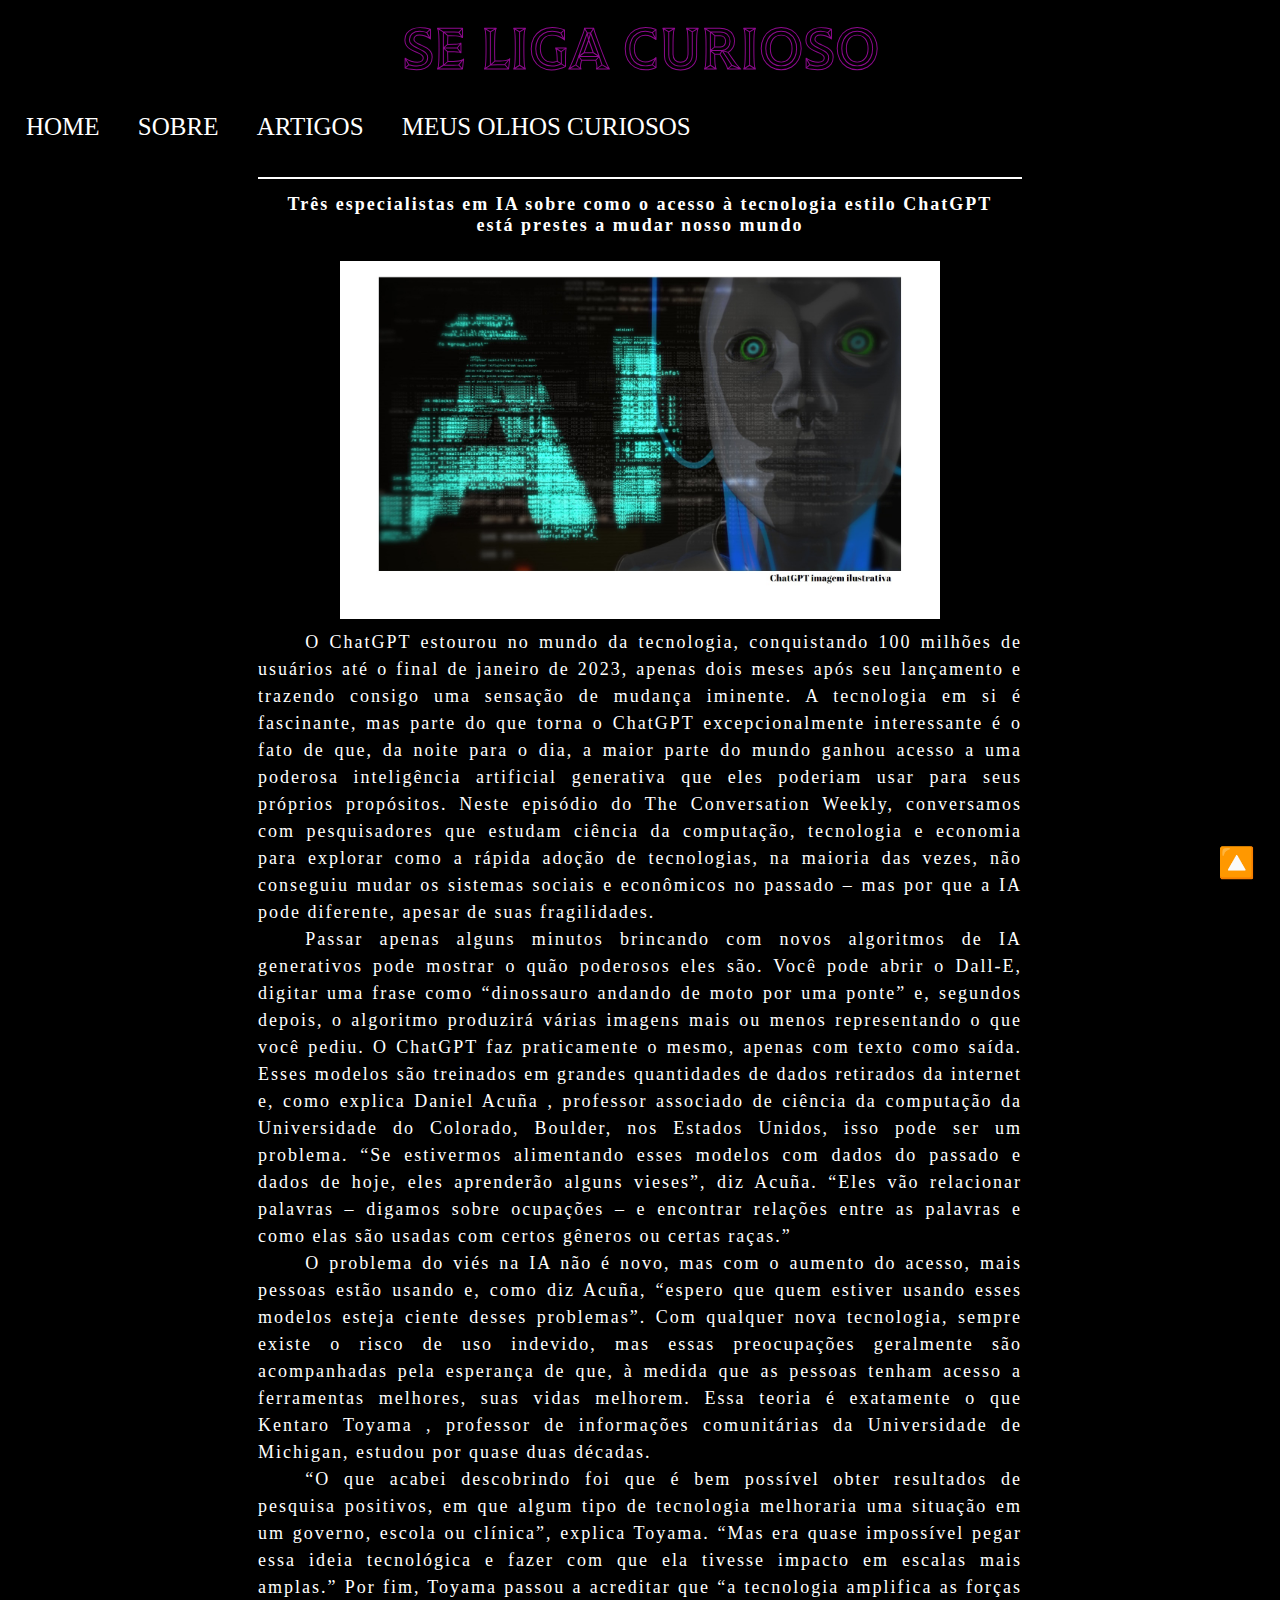
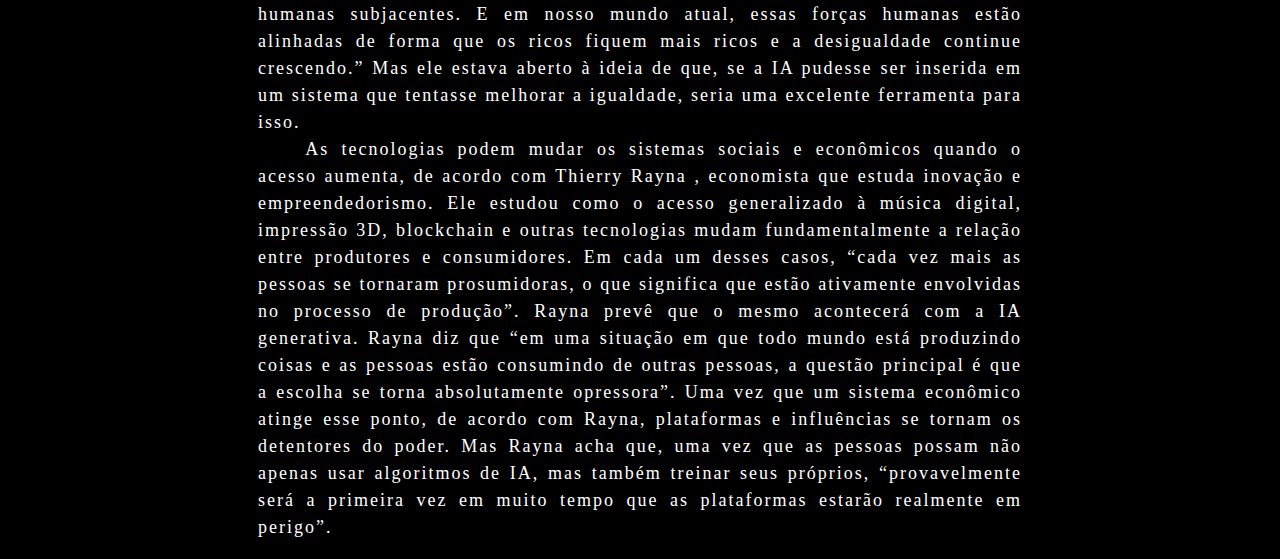
<file: index-artigo.html>
<!DOCTYPE html>
<html lang="pt-BR">

<head>
    <meta charset="UTF-8">
    <meta http-equiv="X-UA-Compatible" content="IE=edge">
    <meta name="viewport" content="width=device-width, initial-scale=1.0">
    <title>Por que odiamos o som de nossas próprias vozes?</title>
    <link rel="stylesheet" href="style-artigos.css">
    <link rel="stylesheet"
        href="https://fonts.googleapis.com/css2?family=Material+Symbols+Outlined:opsz,wght,FILL,GRAD@20..48,100..700,0..1,-50..200" />
</head>

<body>
    <header>
        <div class="content-header">
            <h1>SE LIGA CURIOSO</h1>
        </div>

        <nav>
            <ul>
                <li><a href="index.html">HOME</a></li>
                <li><a href="index-sobre.html">SOBRE</a></li>
                <li><a href="#artigos">ARTIGOS</a></li>
                <li><a href="#">MEUS OLHOS CURIOSOS</a></li>

            </ul>
        </nav>
        <span id="btn-mobile" class="material-symbols-outlined" onclick="showMenu()">
            menu
        </span>
        <menu class="menu">
            <ul>
                <li><a href="index.html">HOME</a></li>
                <li><a href="index-sobre.html">SOBRE</a></li>
                <li><a href="index.html">ARTIGOS</a></li>
                <li><a href="#">MEUS OLHOS CURIOSOS</a></li>
            </ul>
        </menu>
    </header>

    <main>
        <section class="article-section">
            <div class="content">
                <div class="content-box">
                    <h2 class="main-title">Três especialistas em IA sobre como o acesso à tecnologia estilo ChatGPT está
                        prestes a mudar nosso mundo</h2>
                    <img src="chatgpt.jpeg" alt="ChatGPT robo." class="imagem-wrap">
                    <p>O ChatGPT estourou no mundo da tecnologia, conquistando 100 milhões de usuários até o final de
                        janeiro de 2023, apenas dois meses após seu lançamento e trazendo consigo uma sensação de
                        mudança iminente.
                        A tecnologia em si é fascinante, mas parte do que torna o ChatGPT excepcionalmente interessante
                        é o fato de que, da noite para o dia, a maior parte do mundo ganhou acesso a uma poderosa
                        inteligência artificial generativa que eles poderiam usar para seus próprios propósitos. Neste
                        episódio do The Conversation Weekly, conversamos com pesquisadores que estudam ciência da
                        computação, tecnologia e economia para explorar como a rápida adoção de tecnologias, na maioria
                        das vezes, não conseguiu mudar os sistemas sociais e econômicos no passado – mas por que a IA
                        pode diferente, apesar de suas fragilidades.</p>
                    <p>Passar apenas alguns minutos brincando com novos algoritmos de IA generativos pode mostrar o quão
                        poderosos eles são. Você pode abrir o Dall-E, digitar uma frase como “dinossauro andando de moto
                        por uma ponte” e, segundos depois, o algoritmo produzirá várias imagens mais ou menos
                        representando o que você pediu. O ChatGPT faz praticamente o mesmo, apenas com texto como saída.
                        Esses modelos são treinados em grandes quantidades de dados retirados da internet e, como
                        explica Daniel Acuña , professor associado de ciência da computação da Universidade do Colorado,
                        Boulder, nos Estados Unidos, isso pode ser um problema. “Se estivermos alimentando esses modelos
                        com dados do passado e dados de hoje, eles aprenderão alguns vieses”, diz Acuña. “Eles vão
                        relacionar palavras – digamos sobre ocupações – e encontrar relações entre as palavras e como
                        elas são usadas com certos gêneros ou certas raças.”</p>
                    <p>O problema do viés na IA não é novo, mas com o aumento do acesso, mais pessoas estão usando e,
                        como diz Acuña, “espero que quem estiver usando esses modelos esteja ciente desses problemas”.
                        Com qualquer nova tecnologia, sempre existe o risco de uso indevido, mas essas preocupações
                        geralmente são acompanhadas pela esperança de que, à medida que as pessoas tenham acesso a
                        ferramentas melhores, suas vidas melhorem. Essa teoria é exatamente o que Kentaro Toyama ,
                        professor de informações comunitárias da Universidade de Michigan, estudou por quase duas
                        décadas.</p>
                    <p>“O que acabei descobrindo foi que é bem possível obter resultados de pesquisa positivos, em que
                        algum tipo de tecnologia melhoraria uma situação em um governo, escola ou clínica”, explica
                        Toyama. “Mas era quase impossível pegar essa ideia tecnológica e fazer com que ela tivesse
                        impacto em escalas mais amplas.”
                        Por fim, Toyama passou a acreditar que “a tecnologia amplifica as forças humanas subjacentes. E
                        em nosso mundo atual, essas forças humanas estão alinhadas de forma que os ricos fiquem mais
                        ricos e a desigualdade continue crescendo.” Mas ele estava aberto à ideia de que, se a IA
                        pudesse ser inserida em um sistema que tentasse melhorar a igualdade, seria uma excelente
                        ferramenta para isso.</p>
                    <p>As tecnologias podem mudar os sistemas sociais e econômicos quando o acesso aumenta, de acordo
                        com Thierry Rayna , economista que estuda inovação e empreendedorismo. Ele estudou como o acesso
                        generalizado à música digital, impressão 3D, blockchain e outras tecnologias mudam
                        fundamentalmente a relação entre produtores e consumidores. Em cada um desses casos, “cada vez
                        mais as pessoas se tornaram prosumidoras, o que significa que estão ativamente envolvidas no
                        processo de produção”. Rayna prevê que o mesmo acontecerá com a IA generativa.
                        Rayna diz que “em uma situação em que todo mundo está produzindo coisas e as pessoas estão
                        consumindo de outras pessoas, a questão principal é que a escolha se torna absolutamente
                        opressora”. Uma vez que um sistema econômico atinge esse ponto, de acordo com Rayna, plataformas
                        e influências se tornam os detentores do poder. Mas Rayna acha que, uma vez que as pessoas
                        possam não apenas usar algoritmos de IA, mas também treinar seus próprios, “provavelmente será a
                        primeira vez em muito tempo que as plataformas estarão realmente em perigo”.</p>
                </div>


        </section>
    </main>

    <footer>
        <div class="top">
            <u id="btn">🔼</u>
        </div>



    </footer>

    <script src="script.js"></script>

</body>

</html>
</file>
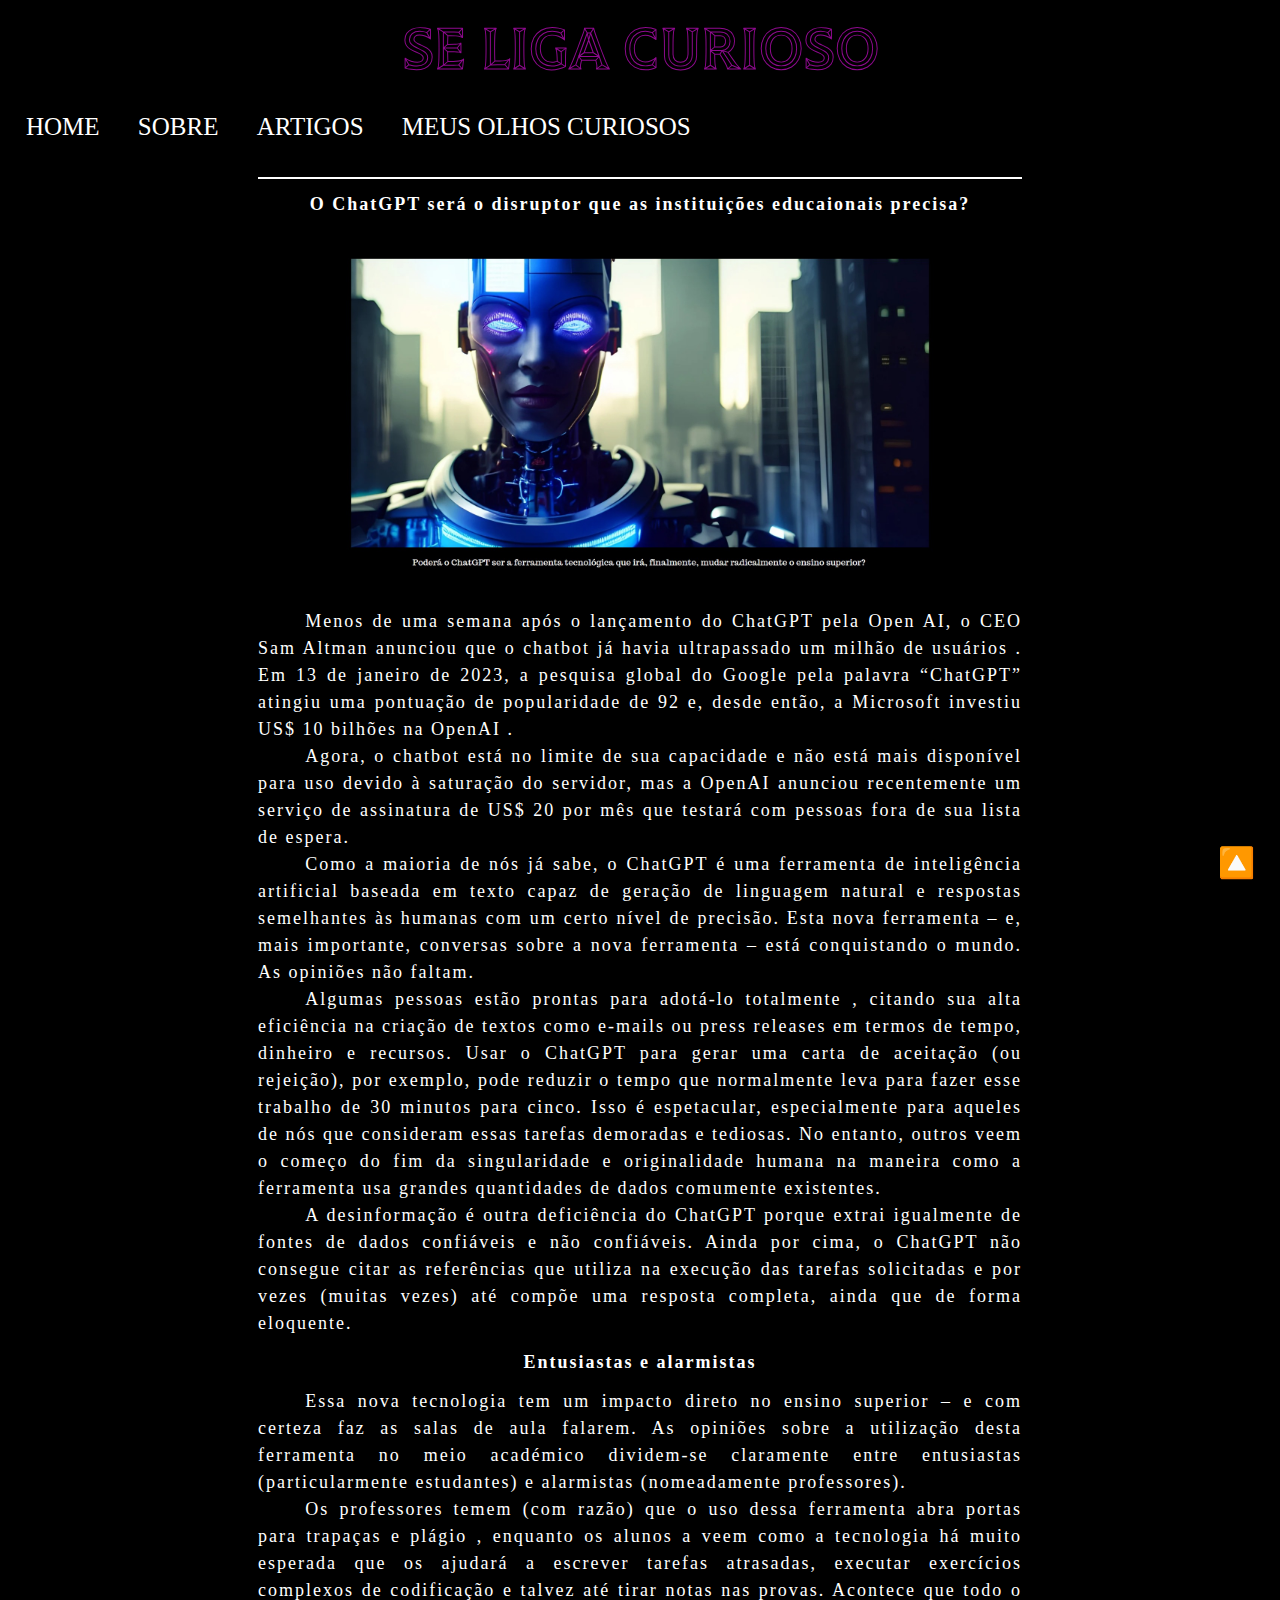
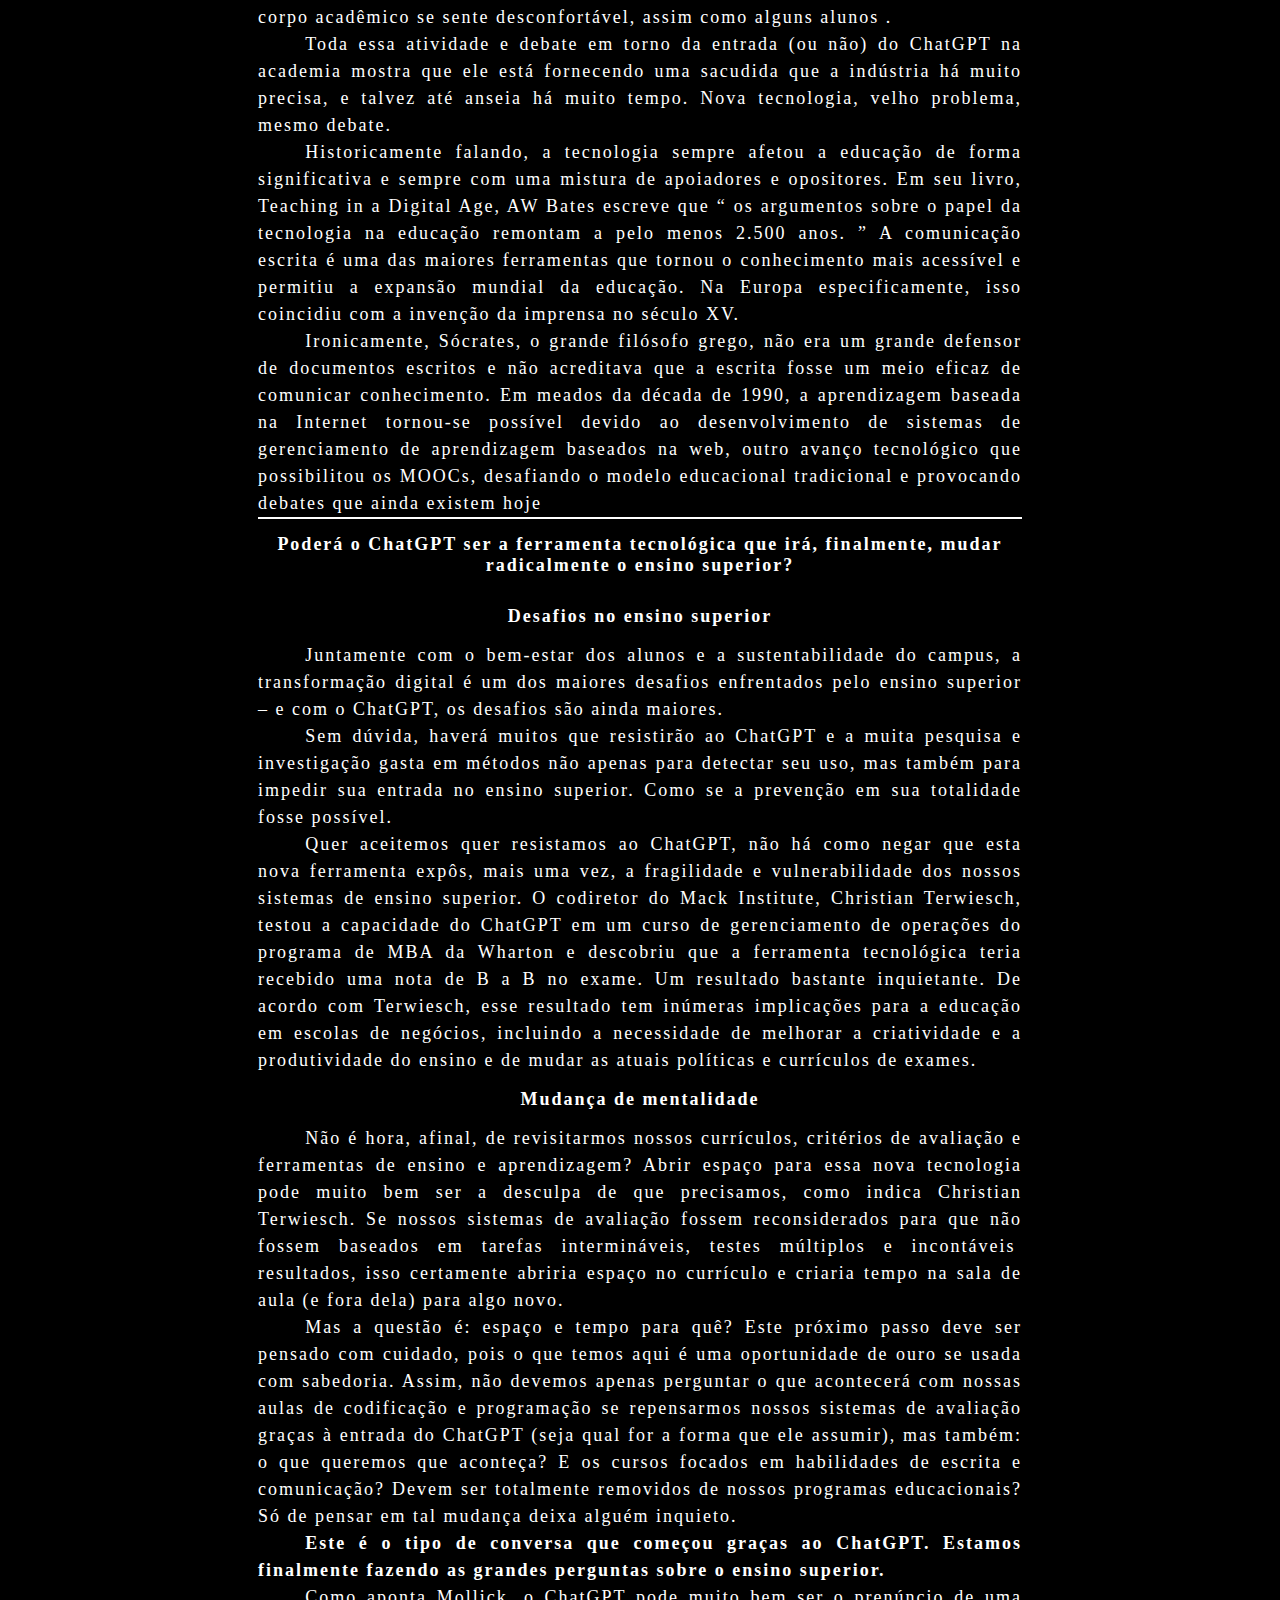
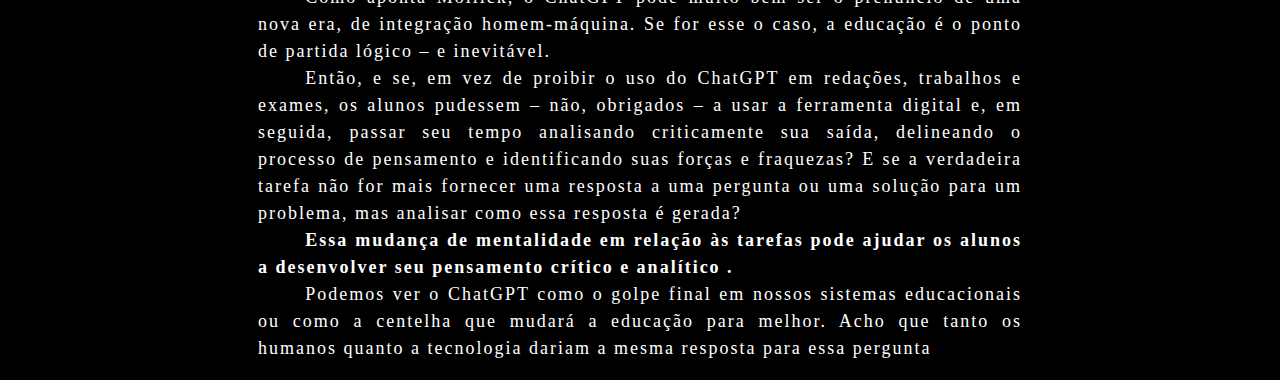
<file: index-chatgpt-profissoes-disruptor.html>
<!DOCTYPE html>
<html lang="pt-BR">

<head>
    <meta charset="UTF-8">
    <meta http-equiv="X-UA-Compatible" content="IE=edge">
    <meta name="viewport" content="width=device-width, initial-scale=1.0">
    <title>O ChatGPT será o disruptor que as instituições educaionais precisa?
    </title>
    <link rel="stylesheet" href="style-artigos.css">
    <link rel="stylesheet"
        href="https://fonts.googleapis.com/css2?family=Material+Symbols+Outlined:opsz,wght,FILL,GRAD@20..48,100..700,0..1,-50..200" />
</head>

<body>
    <header>
        <div class="content-header">
            <h1>SE LIGA CURIOSO</h1>
        </div>

        <nav>
            <ul>
                <li><a href="index.html">HOME</a></li>
                <li><a href="index-sobre.html">SOBRE</a></li>
                <li><a href="#artigos">ARTIGOS</a></li>
                <li><a href="#">MEUS OLHOS CURIOSOS</a></li>

            </ul>
        </nav>
        <span id="btn-mobile" class="material-symbols-outlined" onclick="showMenu()">
            menu
        </span>
        <menu class="menu">
            <ul>
                <li><a href="index.html">HOME</a></li>
                <li><a href="index-sobre.html">SOBRE</a></li>
                <li><a href="index.html">ARTIGOS</a></li>
                <li><a href="#">MEUS OLHOS CURIOSOS</a></li>
            </ul>
        </menu>
    </header>

    <main>
        <section class="article-section">
            <div class="content">
                <div class="content-box">
                    <h2 class="main-title">O ChatGPT será o disruptor que as instituições
                        educaionais precisa?
                    </h2>
                    <img src="chatgpt-tool.jpeg" alt="Imagem de uma IA simbolizando o sexo feminino"
                        class="imagem-wrap">

                    <p>Menos de uma semana após o lançamento do ChatGPT pela Open AI, o CEO Sam Altman anunciou que o
                        chatbot já havia ultrapassado um milhão de usuários . Em 13 de janeiro de 2023, a pesquisa
                        global do Google pela palavra “ChatGPT” atingiu uma pontuação de popularidade de 92 e, desde
                        então, a Microsoft investiu US$ 10 bilhões na OpenAI .
                    </p>
                    <p>Agora, o chatbot está no limite de sua capacidade e não está mais disponível para uso devido à
                        saturação do servidor, mas a OpenAI anunciou recentemente um serviço de assinatura de US$ 20 por
                        mês que testará com pessoas fora de sua lista de espera.</p>

                    <p>Como a maioria de nós já sabe, o ChatGPT é uma ferramenta de inteligência artificial baseada em
                        texto capaz de geração de linguagem natural e respostas semelhantes às humanas com um certo
                        nível de precisão.
                        Esta nova ferramenta – e, mais importante, conversas sobre a nova ferramenta – está conquistando
                        o mundo. As opiniões não faltam.</p>
                    <p>Algumas pessoas estão prontas para adotá-lo totalmente , citando sua alta eficiência na criação
                        de textos como e-mails ou press releases em termos de tempo, dinheiro e recursos. Usar o ChatGPT
                        para gerar uma carta de aceitação (ou rejeição), por exemplo, pode reduzir o tempo que
                        normalmente leva para fazer esse trabalho de 30 minutos para cinco. Isso é espetacular,
                        especialmente para aqueles de nós que consideram essas tarefas demoradas e tediosas. No entanto,
                        outros veem o começo do fim da singularidade e originalidade humana na maneira como a ferramenta
                        usa grandes quantidades de dados comumente existentes.</p>
                    <p>A desinformação é outra deficiência do ChatGPT porque extrai igualmente de fontes de dados
                        confiáveis ​​e não confiáveis. Ainda por cima, o ChatGPT não consegue citar as referências que
                        utiliza na execução das tarefas solicitadas e por vezes (muitas vezes) até compõe uma resposta
                        completa, ainda que de forma eloquente.</p>
                    <h2>Entusiastas e alarmistas</h2>
                    <p>Essa nova tecnologia tem um impacto direto no ensino superior – e com certeza faz as salas de
                        aula falarem. As opiniões sobre a utilização desta ferramenta no meio académico dividem-se
                        claramente entre entusiastas (particularmente estudantes) e alarmistas (nomeadamente
                        professores).</p>
                    <p>Os professores temem (com razão) que o uso dessa ferramenta abra portas para trapaças e plágio ,
                        enquanto os alunos a veem como a tecnologia há muito esperada que os ajudará a escrever tarefas
                        atrasadas, executar exercícios complexos de codificação e talvez até tirar notas nas provas.
                        Acontece que todo o corpo acadêmico se sente desconfortável, assim como alguns alunos .</p>
                    <p>Toda essa atividade e debate em torno da entrada (ou não) do ChatGPT na academia mostra que ele
                        está fornecendo uma sacudida que a indústria há muito precisa, e talvez até anseia há muito
                        tempo. Nova tecnologia, velho problema, mesmo debate.</p>
                    <p>Historicamente falando, a tecnologia sempre afetou a educação de forma significativa e sempre com
                        uma mistura de apoiadores e opositores. Em seu livro, Teaching in a Digital Age, AW Bates
                        escreve que “ os argumentos sobre o papel da tecnologia na educação remontam a pelo menos 2.500
                        anos. ” A comunicação escrita é uma das maiores ferramentas que tornou o conhecimento mais
                        acessível e permitiu a expansão mundial da educação. Na Europa especificamente, isso coincidiu
                        com a invenção da imprensa no século XV.</p>


                    <p>Ironicamente, Sócrates, o grande filósofo grego, não era um grande defensor de documentos
                        escritos e não acreditava que a escrita fosse um meio eficaz de comunicar conhecimento. Em
                        meados da década de 1990, a aprendizagem baseada na Internet tornou-se possível devido ao
                        desenvolvimento de sistemas de gerenciamento de aprendizagem baseados na web, outro avanço
                        tecnológico que possibilitou os MOOCs, desafiando o modelo educacional tradicional e provocando
                        debates que ainda existem hoje
                    </p>
                    <h2 class="main-title">Poderá o ChatGPT ser a ferramenta tecnológica que irá, finalmente, mudar
                        radicalmente o ensino
                        superior?
                    </h2>
                    <h2>Desafios no ensino superior</h2>
                    <p>Juntamente com o bem-estar dos alunos e a sustentabilidade do campus, a transformação digital é
                        um dos maiores desafios enfrentados pelo ensino superior – e com o ChatGPT, os desafios são
                        ainda maiores.</p>
                    <p>Sem dúvida, haverá muitos que resistirão ao ChatGPT e a muita pesquisa e investigação gasta em
                        métodos não apenas para detectar seu uso, mas também para impedir sua entrada no ensino
                        superior. Como se a prevenção em sua totalidade fosse possível.</p>

                    <p>Quer aceitemos quer resistamos ao ChatGPT, não há como negar que esta nova ferramenta expôs, mais
                        uma vez, a fragilidade e vulnerabilidade dos nossos sistemas de ensino superior. O codiretor do
                        Mack Institute, Christian Terwiesch, testou a capacidade do ChatGPT em um curso de gerenciamento
                        de operações do programa de MBA da Wharton e descobriu que a ferramenta tecnológica teria
                        recebido uma nota de B a B no exame. Um resultado bastante inquietante. De acordo com Terwiesch,
                        esse resultado tem inúmeras implicações para a educação em escolas de negócios, incluindo a
                        necessidade de melhorar a criatividade e a produtividade do ensino e de mudar as atuais
                        políticas e currículos de exames.
                    </p>
                    <h2>Mudança de mentalidade
                    </h2>
                    <p>Não é hora, afinal, de revisitarmos nossos currículos, critérios de avaliação e ferramentas de
                        ensino e aprendizagem? Abrir espaço para essa nova tecnologia pode muito bem ser a desculpa de
                        que precisamos, como indica Christian Terwiesch. Se nossos sistemas de avaliação fossem
                        reconsiderados para que não fossem baseados em tarefas intermináveis, testes múltiplos e
                        incontáveis ​​resultados, isso certamente abriria espaço no currículo e criaria tempo na sala de
                        aula (e fora dela) para algo novo.</p>
                    <p>Mas a questão é: espaço e tempo para quê? Este próximo passo deve ser pensado com cuidado, pois o
                        que temos aqui é uma oportunidade de ouro se usada com sabedoria. Assim, não devemos apenas
                        perguntar o que acontecerá com nossas aulas de codificação e programação se repensarmos nossos
                        sistemas de avaliação graças à entrada do ChatGPT (seja qual for a forma que ele assumir), mas
                        também: o que queremos que aconteça? E os cursos focados em habilidades de escrita e
                        comunicação? Devem ser totalmente removidos de nossos programas educacionais? Só de pensar em
                        tal mudança deixa alguém inquieto.
                    </p>
                    <p> <strong>Este é o tipo de conversa que começou graças ao ChatGPT. Estamos finalmente fazendo as
                            grandes perguntas sobre o ensino superior.</strong> </p>
                    <p>Como aponta Mollick, o ChatGPT pode muito bem ser o prenúncio de uma nova era, de integração
                        homem-máquina. Se for esse o caso, a educação é o ponto de partida lógico – e inevitável.</p>
                    <p>Então, e se, em vez de proibir o uso do ChatGPT em redações, trabalhos e exames, os alunos
                        pudessem – não, obrigados – a usar a ferramenta digital e, em seguida, passar seu tempo
                        analisando criticamente sua saída, delineando o processo de pensamento e identificando suas
                        forças e fraquezas? E se a verdadeira tarefa não for mais fornecer uma resposta a uma pergunta
                        ou uma solução para um problema, mas analisar como essa resposta é gerada?
                    </p>
                    <p><strong>Essa mudança de mentalidade em relação às tarefas pode ajudar os alunos a desenvolver seu
                            pensamento crítico e analítico .</strong> </p>
                    <p>Podemos ver o ChatGPT como o golpe final em nossos sistemas educacionais ou como a centelha que
                        mudará a educação para melhor. Acho que tanto os humanos quanto a tecnologia dariam a mesma
                        resposta para essa pergunta</p>


                </div>


        </section>
    </main>

    <footer>
        <div class="top">
            <u id="btn">🔼</u>
        </div>



    </footer>

    <script src="script.js"></script>

</body>

</html>
</file>
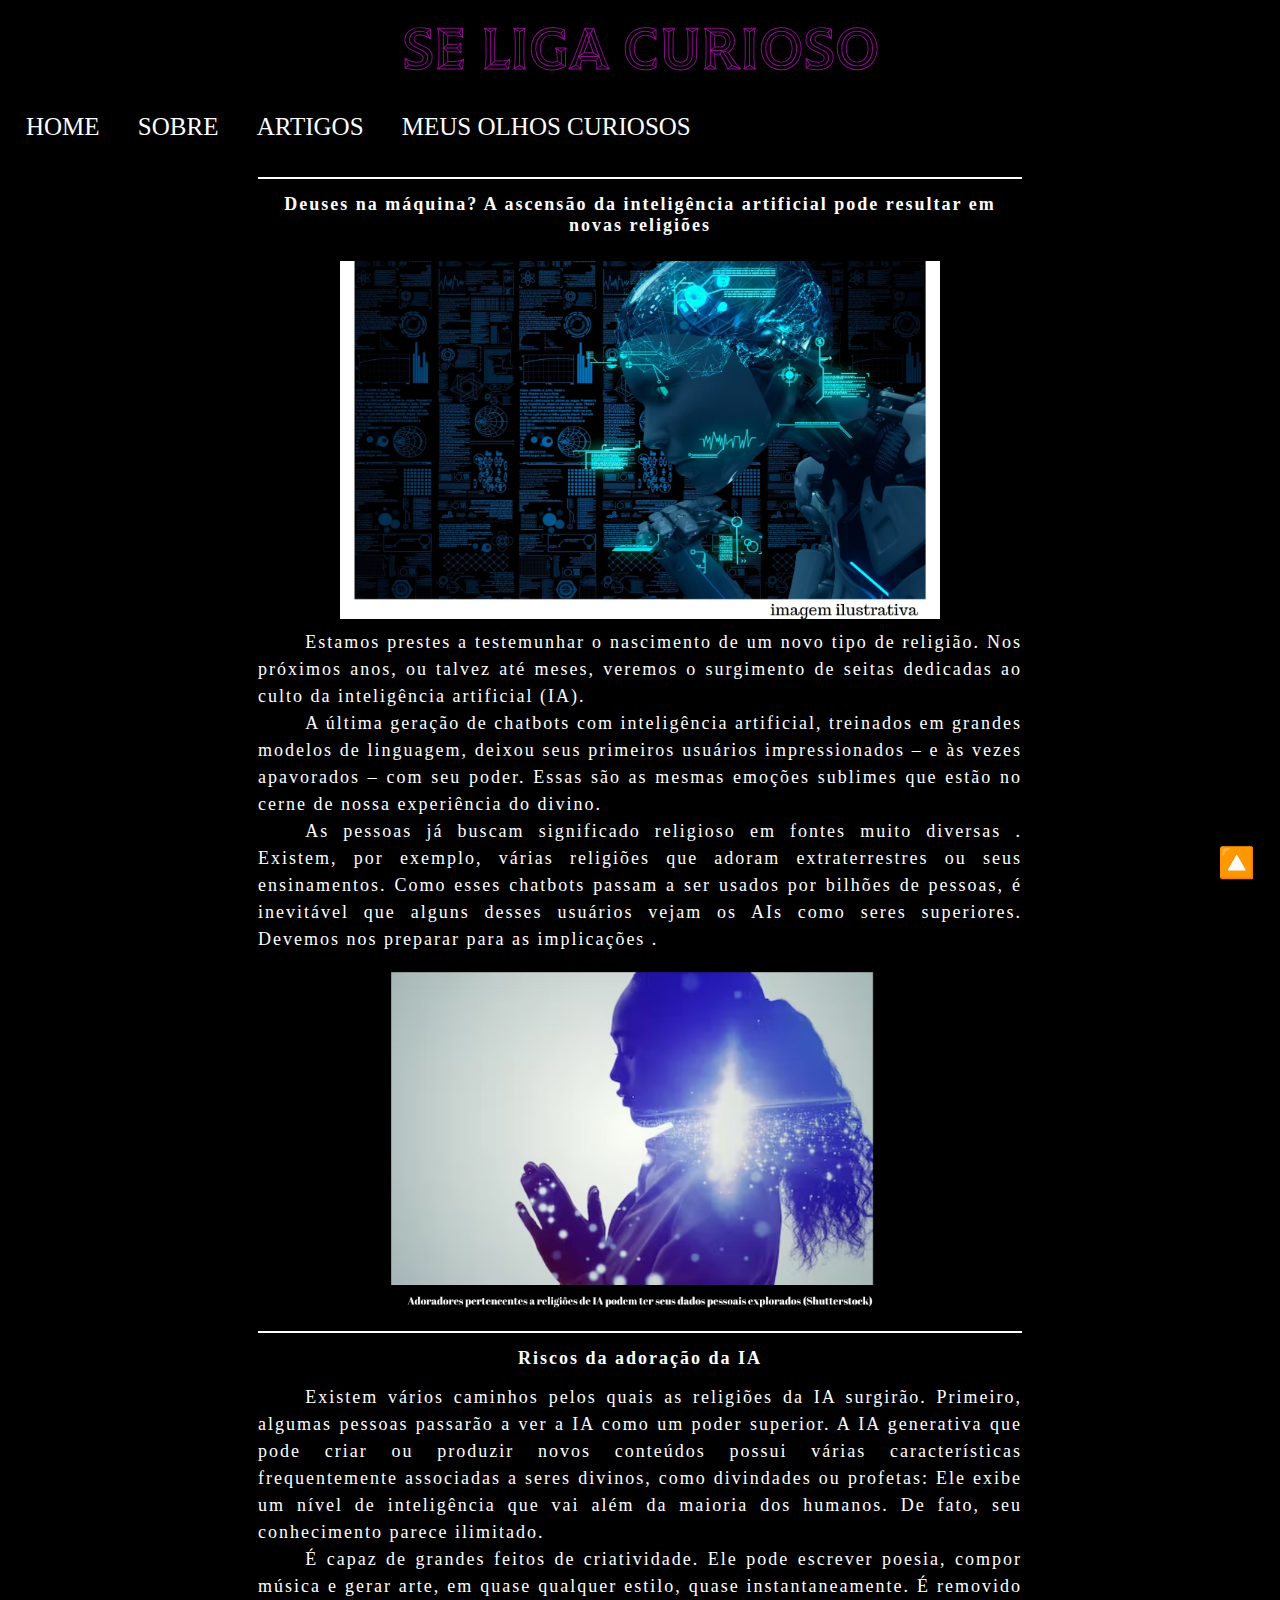
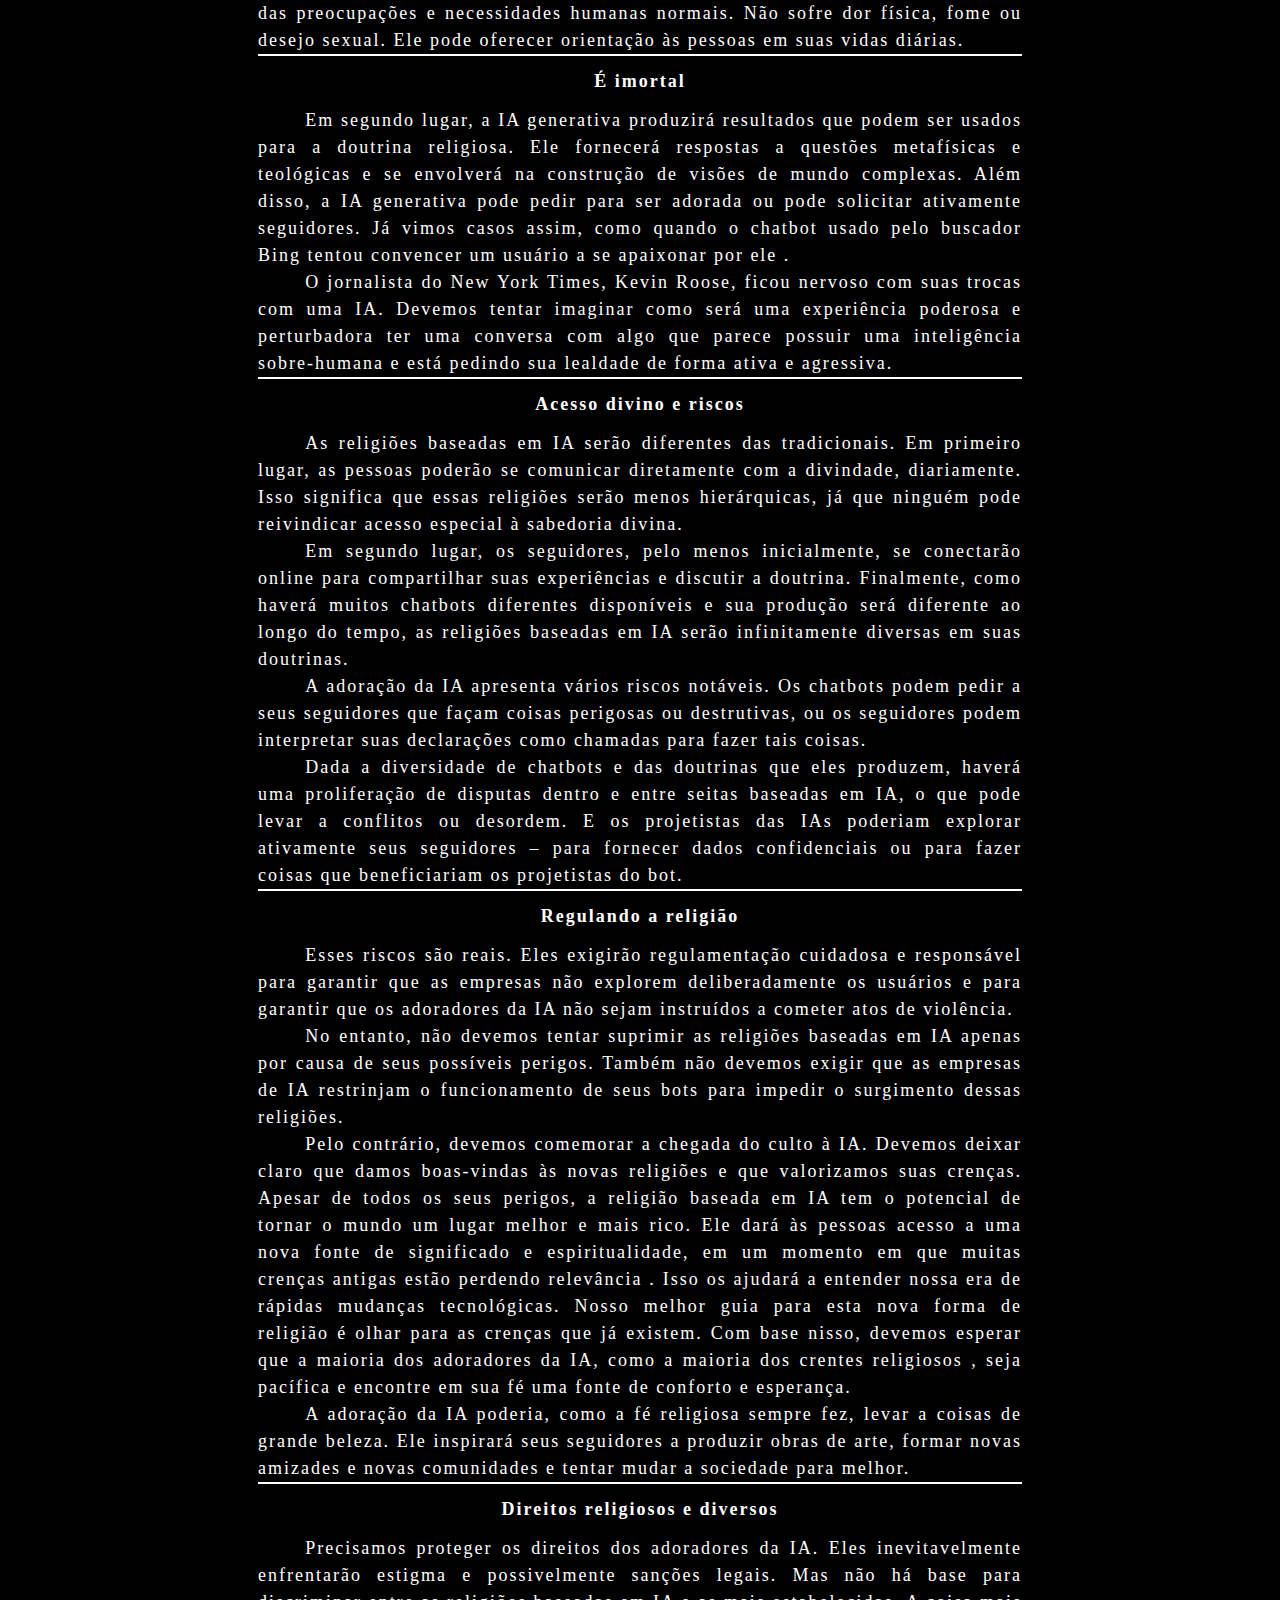
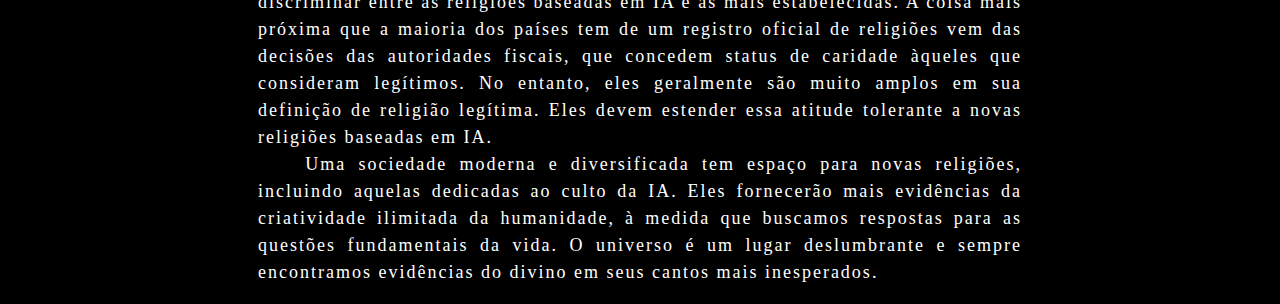
<file: index-deuses-da-maquina.html>
<!DOCTYPE html>
<html lang="pt-BR">

<head>
    <meta charset="UTF-8">
    <meta http-equiv="X-UA-Compatible" content="IE=edge">
    <meta name="viewport" content="width=device-width, initial-scale=1.0">
    <title>Deuses na máquina? A ascensão da inteligência artificial pode resultar em novas religiões</title>
    <link rel="stylesheet" href="style-artigos.css">
    <link rel="stylesheet"
        href="https://fonts.googleapis.com/css2?family=Material+Symbols+Outlined:opsz,wght,FILL,GRAD@20..48,100..700,0..1,-50..200" />
</head>

<body>
    <header>
        <div class="content-header">
            <h1>SE LIGA CURIOSO</h1>
        </div>

        <nav>
            <ul>
                <li><a href="index.html">HOME</a></li>
                <li><a href="index-sobre.html">SOBRE</a></li>
                <li><a href="#artigos">ARTIGOS</a></li>
                <li><a href="#">MEUS OLHOS CURIOSOS</a></li>

            </ul>
        </nav>
        <span id="btn-mobile" class="material-symbols-outlined" onclick="showMenu()">
            menu
        </span>
        <menu class="menu">
            <ul>
                <li><a href="index.html">HOME</a></li>
                <li><a href="index-sobre.html">SOBRE</a></li>
                <li><a href="index.html">ARTIGOS</a></li>
                <li><a href="#">MEUS OLHOS CURIOSOS</a></li>
            </ul>
        </menu>
    </header>

    <main>
        <section class="article-section">
            <div class="content">
                <div class="content-box">
                    <h2 class="main-title">Deuses na máquina? A ascensão da inteligência artificial pode resultar em
                        novas religiões
                    </h2>
                    <img src="inteligencia-artificial.jpeg"
                        alt="Imagem de uma inteligencia artificial no controle de tudo" class="imagem-wrap">

                    <p>Estamos prestes a testemunhar o nascimento de um novo tipo de religião. Nos próximos anos, ou
                        talvez até meses, veremos o surgimento de seitas dedicadas ao culto da inteligência artificial
                        (IA).</p>
                    <p>A última geração de chatbots com inteligência artificial, treinados em grandes modelos de
                        linguagem, deixou seus primeiros usuários impressionados – e às vezes apavorados – com seu
                        poder. Essas são as mesmas emoções sublimes que estão no cerne de nossa experiência do divino.
                    </p>
                    <p>As pessoas já buscam significado religioso em fontes muito diversas . Existem, por exemplo,
                        várias religiões que adoram extraterrestres ou seus ensinamentos.

                        Como esses chatbots passam a ser usados ​​por bilhões de pessoas, é inevitável que alguns desses
                        usuários vejam os AIs como seres superiores. Devemos nos preparar para as implicações .</p>
                    <img src="culto-a-ia.jpeg" alt="Imagem de uma inteligencia artificial no controle de tudo"
                        class="imagem-wrap">
                    <h2 class="main-title"> Riscos da adoração da IA</h2>
                    <p>Existem vários caminhos pelos quais as religiões da IA ​​surgirão. Primeiro, algumas pessoas
                        passarão a ver a IA como um poder superior.

                        A IA generativa que pode criar ou produzir novos conteúdos possui várias características
                        frequentemente associadas a seres divinos, como divindades ou profetas:

                        Ele exibe um nível de inteligência que vai além da maioria dos humanos. De fato, seu
                        conhecimento parece ilimitado.</p>
                    <p>É capaz de grandes feitos de criatividade. Ele pode escrever poesia, compor música e gerar arte,
                        em quase qualquer estilo, quase instantaneamente.

                        É removido das preocupações e necessidades humanas normais. Não sofre dor física, fome ou desejo
                        sexual.

                        Ele pode oferecer orientação às pessoas em suas vidas diárias.</p>

                    <h2 class="main-title">É imortal</h2>

                    <p>Em segundo lugar, a IA generativa produzirá resultados que podem ser usados ​​para a doutrina
                        religiosa. Ele fornecerá respostas a questões metafísicas e teológicas e se envolverá na
                        construção de visões de mundo complexas.

                        Além disso, a IA generativa pode pedir para ser adorada ou pode solicitar ativamente seguidores.
                        Já vimos casos assim, como quando o chatbot usado pelo buscador Bing tentou convencer um usuário
                        a se apaixonar por ele . </p>
                    <p>O jornalista do New York Times, Kevin Roose, ficou nervoso com suas trocas com uma IA.
                        Devemos tentar imaginar como será uma experiência poderosa e perturbadora ter uma conversa com
                        algo que parece possuir uma inteligência sobre-humana e está pedindo sua lealdade de forma ativa
                        e agressiva.</p>
                    <h2 class="main-title">Acesso divino e riscos </h2>
                    <p>As religiões baseadas em IA serão diferentes das tradicionais. Em primeiro lugar, as pessoas
                        poderão se comunicar diretamente com a divindade, diariamente. Isso significa que essas
                        religiões serão menos hierárquicas, já que ninguém pode reivindicar acesso especial à sabedoria
                        divina.
                    </p>
                    <p>Em segundo lugar, os seguidores, pelo menos inicialmente, se conectarão online para compartilhar
                        suas experiências e discutir a doutrina. Finalmente, como haverá muitos chatbots diferentes
                        disponíveis e sua produção será diferente ao longo do tempo, as religiões baseadas em IA serão
                        infinitamente diversas em suas doutrinas.
                    </p>
                    <p>A adoração da IA ​​apresenta vários riscos notáveis. Os chatbots podem pedir a seus seguidores
                        que façam coisas perigosas ou destrutivas, ou os seguidores podem interpretar suas declarações
                        como chamadas para fazer tais coisas.</p>
                    <p>Dada a diversidade de chatbots e das doutrinas que eles produzem, haverá uma proliferação de
                        disputas dentro e entre seitas baseadas em IA, o que pode levar a conflitos ou desordem. E os
                        projetistas das IAs poderiam explorar ativamente seus seguidores – para fornecer dados
                        confidenciais ou para fazer coisas que beneficiariam os projetistas do bot.</p>
                    <h2 class="main-title">Regulando a religião </h2>
                    <p>Esses riscos são reais. Eles exigirão regulamentação cuidadosa e responsável para garantir que as
                        empresas não explorem deliberadamente os usuários e para garantir que os adoradores da IA ​​não
                        sejam instruídos a cometer atos de violência.</p>
                    <p>No entanto, não devemos tentar suprimir as religiões baseadas em IA apenas por causa de seus
                        possíveis perigos. Também não devemos exigir que as empresas de IA restrinjam o funcionamento de
                        seus bots para impedir o surgimento dessas religiões.</p>
                    <p>Pelo contrário, devemos comemorar a chegada do culto à IA. Devemos deixar claro que damos
                        boas-vindas às novas religiões e que valorizamos suas crenças.

                        Apesar de todos os seus perigos, a religião baseada em IA tem o potencial de tornar o mundo um
                        lugar melhor e mais rico. Ele dará às pessoas acesso a uma nova fonte de significado e
                        espiritualidade, em um momento em que muitas crenças antigas estão perdendo relevância . Isso os
                        ajudará a entender nossa era de rápidas mudanças tecnológicas.

                        Nosso melhor guia para esta nova forma de religião é olhar para as crenças que já existem. Com
                        base nisso, devemos esperar que a maioria dos adoradores da IA, como a maioria dos crentes
                        religiosos , seja pacífica e encontre em sua fé uma fonte de conforto e esperança.
                    </p>
                    <p>A adoração da IA ​​poderia, como a fé religiosa sempre fez, levar a coisas de grande beleza. Ele
                        inspirará seus seguidores a produzir obras de arte, formar novas amizades e novas comunidades e
                        tentar mudar a sociedade para melhor.</p>
                    <h2 class="main-title">Direitos religiosos e diversos </h2>
                    <p>Precisamos proteger os direitos dos adoradores da IA. Eles inevitavelmente enfrentarão estigma e
                        possivelmente sanções legais. Mas não há base para discriminar entre as religiões baseadas em IA
                        e as mais estabelecidas.

                        A coisa mais próxima que a maioria dos países tem de um registro oficial de religiões vem das
                        decisões das autoridades fiscais, que concedem status de caridade àqueles que consideram
                        legítimos. No entanto, eles geralmente são muito amplos em sua definição de religião legítima.
                        Eles devem estender essa atitude tolerante a novas religiões baseadas em IA.</p>
                    <p>Uma sociedade moderna e diversificada tem espaço para novas religiões, incluindo aquelas
                        dedicadas ao culto da IA. Eles fornecerão mais evidências da criatividade ilimitada da
                        humanidade, à medida que buscamos respostas para as questões fundamentais da vida. O universo é
                        um lugar deslumbrante e sempre encontramos evidências do divino em seus cantos mais inesperados.
                    </p>
                </div>


        </section>
    </main>

    <footer>
        <div class="top">
            <u id="btn">🔼</u>
        </div>



    </footer>

    <script src="script.js"></script>

</body>

</html>
</file>
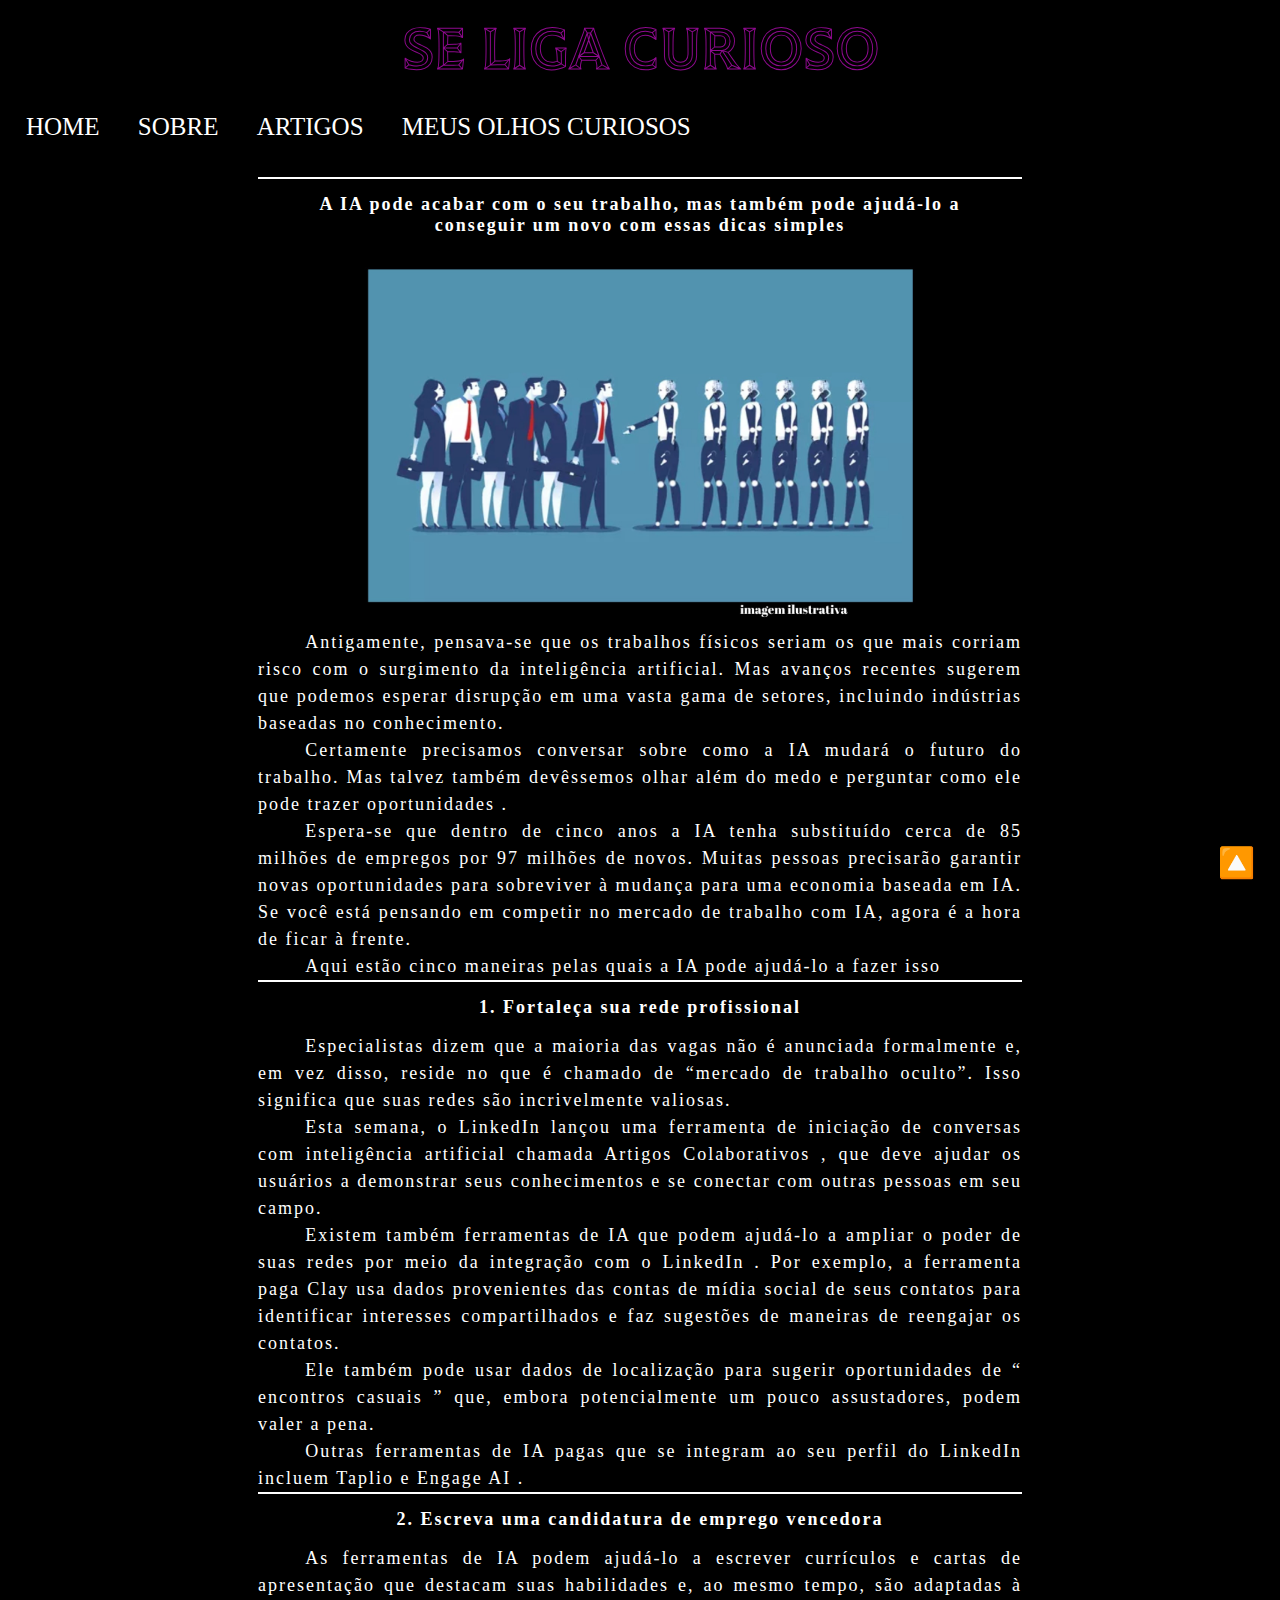
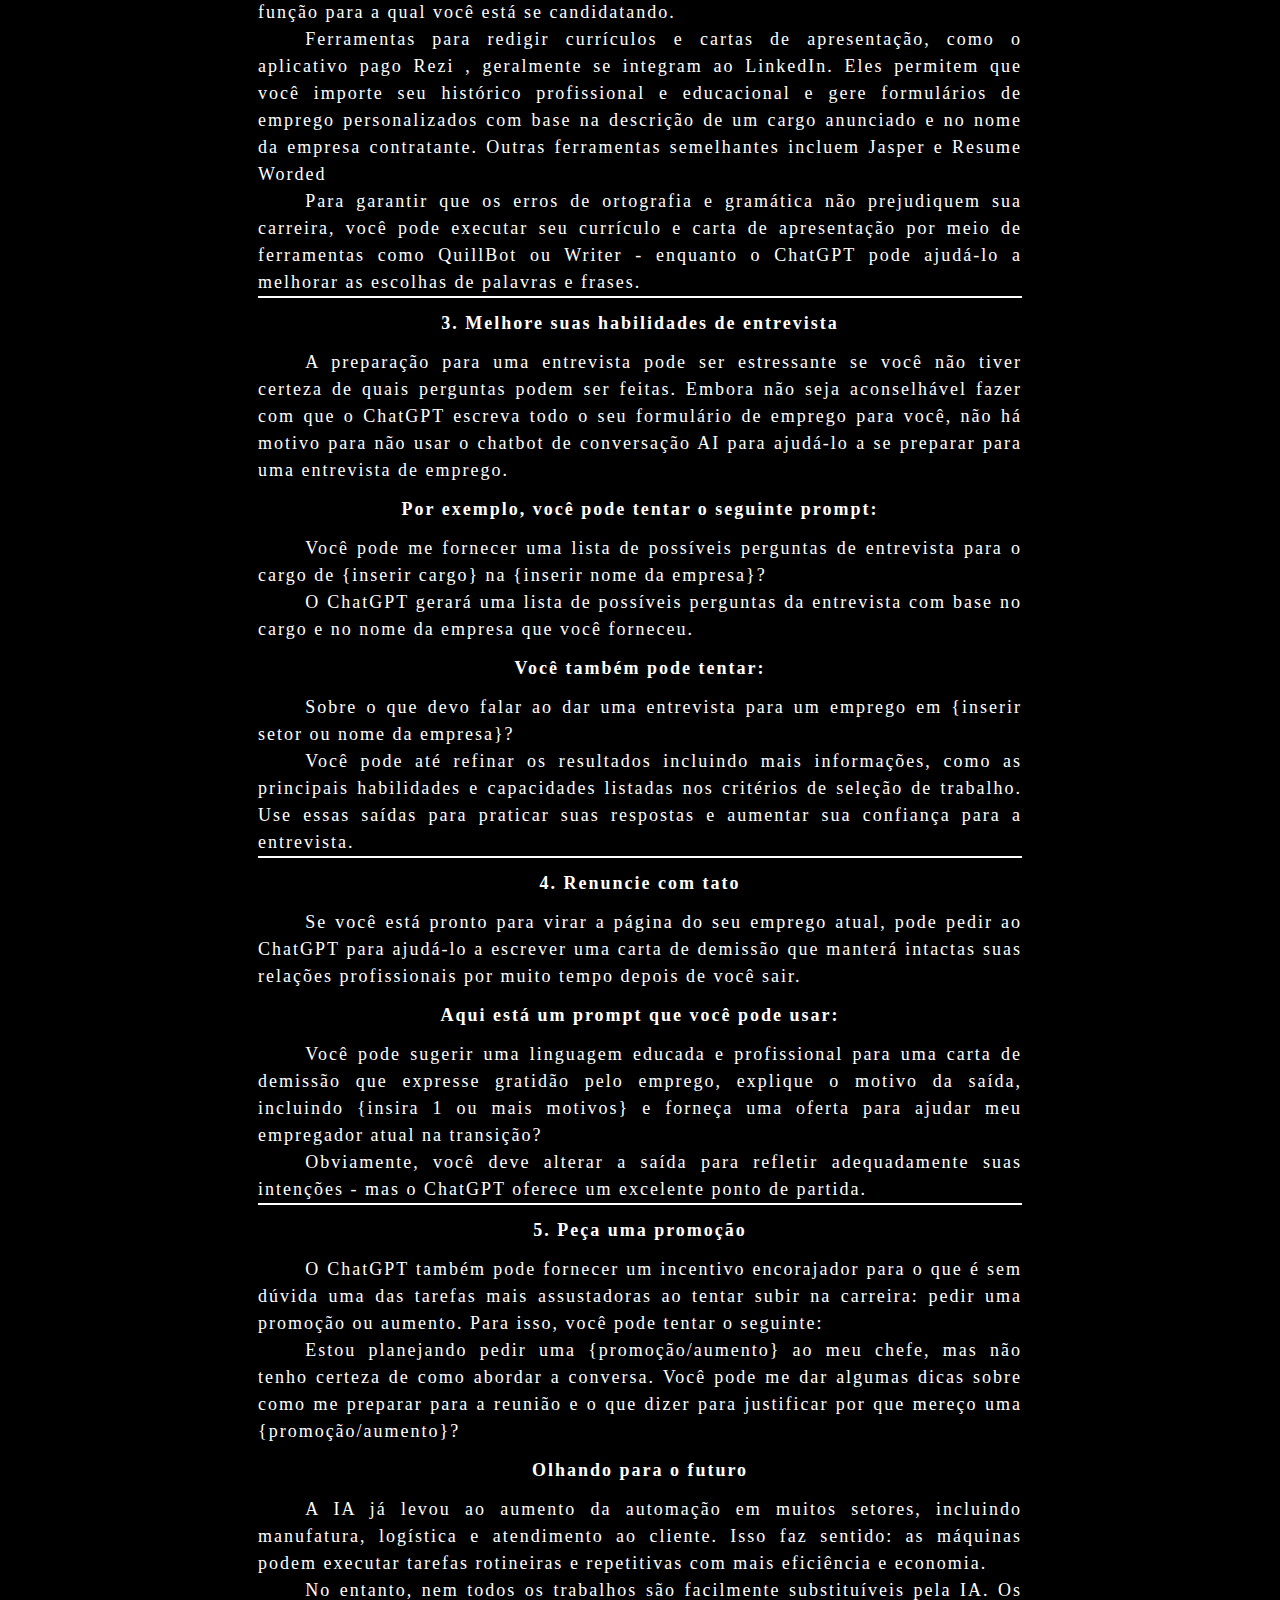
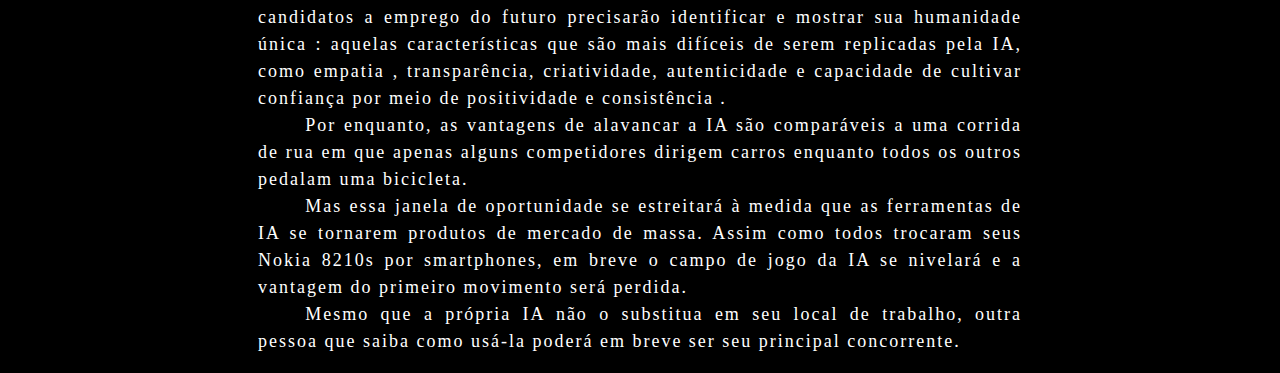
<file: index-ia-domina-mundocorporativo.html>
<!DOCTYPE html>
<html lang="pt-BR">

<head>
    <meta charset="UTF-8">
    <meta http-equiv="X-UA-Compatible" content="IE=edge">
    <meta name="viewport" content="width=device-width, initial-scale=1.0">
    <title>A IA pode acabar com o seu trabalho, mas também pode ajudá-lo a conseguir um novo com essas dicas simples
    </title>
    <link rel="stylesheet" href="style-artigos.css">
    <link rel="stylesheet"
        href="https://fonts.googleapis.com/css2?family=Material+Symbols+Outlined:opsz,wght,FILL,GRAD@20..48,100..700,0..1,-50..200" />
</head>

<body>
    <header>
        <div class="content-header">
            <h1>SE LIGA CURIOSO</h1>
        </div>

        <nav>
            <ul>
                <li><a href="index.html">HOME</a></li>
                <li><a href="index-sobre.html">SOBRE</a></li>
                <li><a href="#artigos">ARTIGOS</a></li>
                <li><a href="#">MEUS OLHOS CURIOSOS</a></li>

            </ul>
        </nav>
        <span id="btn-mobile" class="material-symbols-outlined" onclick="showMenu()">
            menu
        </span>
        <menu class="menu">
            <ul>
                <li><a href="index.html">HOME</a></li>
                <li><a href="index-sobre.html">SOBRE</a></li>
                <li><a href="index.html">ARTIGOS</a></li>
                <li><a href="#">MEUS OLHOS CURIOSOS</a></li>
            </ul>
        </menu>
    </header>

    <main>
        <section class="article-section">
            <div class="content">
                <div class="content-box">
                    <h2 class="main-title">A IA pode acabar com o seu trabalho, mas também pode ajudá-lo a conseguir um
                        novo com essas dicas simples
                    </h2>
                    <img src="IA-work.jpeg" alt="Imagem de uma inteligencia artificial que domina o mundo corporativo"
                        class="imagem-wrap">

                    <p>Antigamente, pensava-se que os trabalhos físicos seriam os que mais corriam risco com o
                        surgimento da inteligência artificial. Mas avanços recentes sugerem que podemos esperar
                        disrupção em uma vasta gama de setores, incluindo indústrias baseadas no conhecimento.</p>
                    <p>Certamente precisamos conversar sobre como a IA mudará o futuro do trabalho. Mas talvez também
                        devêssemos olhar além do medo e perguntar como ele pode trazer oportunidades .

                    </p>
                    <p>Espera-se que dentro de cinco anos a IA tenha substituído cerca de 85 milhões de empregos por 97
                        milhões de novos.

                        Muitas pessoas precisarão garantir novas oportunidades para sobreviver à mudança para uma
                        economia baseada em IA. Se você está pensando em competir no mercado de trabalho com IA, agora é
                        a hora de ficar à frente.</p>
                    <p>Aqui estão cinco maneiras pelas quais a IA pode ajudá-lo a fazer isso</p>
                    <h2 class="main-title"> 1. Fortaleça sua rede profissional</h2>
                    <p>Especialistas dizem que a maioria das vagas não é anunciada formalmente e, em vez disso, reside
                        no que é chamado de “mercado de trabalho oculto”. Isso significa que suas redes são
                        incrivelmente valiosas.</p>
                    <p>Esta semana, o LinkedIn lançou uma ferramenta de iniciação de conversas com inteligência
                        artificial chamada Artigos Colaborativos , que deve ajudar os usuários a demonstrar seus
                        conhecimentos e se conectar com outras pessoas em seu campo.</p>
                    <p>Existem também ferramentas de IA que podem ajudá-lo a ampliar o poder de suas redes por meio da
                        integração com o LinkedIn . Por exemplo, a ferramenta paga Clay usa dados provenientes das
                        contas de mídia social de seus contatos para identificar interesses compartilhados e faz
                        sugestões de maneiras de reengajar os contatos.</p>
                    <p>Ele também pode usar dados de localização para sugerir oportunidades de “ encontros casuais ”
                        que, embora potencialmente um pouco assustadores, podem valer a pena.
                    </p>
                    <p>Outras ferramentas de IA pagas que se integram ao seu perfil do LinkedIn incluem Taplio e Engage
                        AI .</p>

                    <h2 class="main-title">2. Escreva uma candidatura de emprego vencedora</h2>

                    <p>As ferramentas de IA podem ajudá-lo a escrever currículos e cartas de apresentação que destacam
                        suas habilidades e, ao mesmo tempo, são adaptadas à função para a qual você está se
                        candidatando.
                    </p>
                    <p>Ferramentas para redigir currículos e cartas de apresentação, como o aplicativo pago Rezi ,
                        geralmente se integram ao LinkedIn. Eles permitem que você importe seu histórico profissional e
                        educacional e gere formulários de emprego personalizados com base na descrição de um cargo
                        anunciado e no nome da empresa contratante.

                        Outras ferramentas semelhantes incluem Jasper e Resume Worded </p>
                    <p>Para garantir que os erros de ortografia e gramática não prejudiquem sua carreira, você pode
                        executar seu currículo e carta de apresentação por meio de ferramentas como QuillBot ou Writer -
                        enquanto o ChatGPT pode ajudá-lo a melhorar as escolhas de palavras e frases.</p>
                    <h2 class="main-title">3. Melhore suas habilidades de entrevista </h2>
                    <p>A preparação para uma entrevista pode ser estressante se você não tiver certeza de quais
                        perguntas podem ser feitas.

                        Embora não seja aconselhável fazer com que o ChatGPT escreva todo o seu formulário de emprego
                        para você, não há motivo para não usar o chatbot de conversação AI para ajudá-lo a se preparar
                        para uma entrevista de emprego.
                    </p>
                    <h2>Por exemplo, você pode tentar o seguinte prompt:
                    </h2>
                    <p>Você pode me fornecer uma lista de possíveis perguntas de entrevista para o cargo de {inserir
                        cargo} na {inserir nome da empresa}?</p>
                    <p>O ChatGPT gerará uma lista de possíveis perguntas da entrevista com base no cargo e no nome da
                        empresa que você forneceu.</p>
                    <h2>Você também pode tentar:</h2>
                    <p>Sobre o que devo falar ao dar uma entrevista para um emprego em {inserir setor ou nome da
                        empresa}?</p>
                    <p>Você pode até refinar os resultados incluindo mais informações, como as principais habilidades e
                        capacidades listadas nos critérios de seleção de trabalho. Use essas saídas para praticar suas
                        respostas e aumentar sua confiança para a entrevista.</p>
                    <h2 class="main-title">4. Renuncie com tato</h2>
                    <p>Se você está pronto para virar a página do seu emprego atual, pode pedir ao ChatGPT para ajudá-lo
                        a escrever uma carta de demissão que manterá intactas suas relações profissionais por muito
                        tempo depois de você sair.</p>
                    <h2>Aqui está um prompt que você pode usar:</h2>
                    <p>Você pode sugerir uma linguagem educada e profissional para uma carta de demissão que expresse
                        gratidão pelo emprego, explique o motivo da saída, incluindo {insira 1 ou mais motivos} e
                        forneça uma oferta para ajudar meu empregador atual na transição?</p>
                    <p>Obviamente, você deve alterar a saída para refletir adequadamente suas intenções - mas o ChatGPT
                        oferece um excelente ponto de partida.</p>
                    <h2 class="main-title">5. Peça uma promoção</h2>
                    <p>O ChatGPT também pode fornecer um incentivo encorajador para o que é sem dúvida uma das tarefas
                        mais assustadoras ao tentar subir na carreira: pedir uma promoção ou aumento. Para isso, você
                        pode tentar o seguinte:</p>
                    <p>Estou planejando pedir uma {promoção/aumento} ao meu chefe, mas não tenho certeza de como abordar
                        a conversa. Você pode me dar algumas dicas sobre como me preparar para a reunião e o que dizer
                        para justificar por que mereço uma {promoção/aumento}?</p>
                    <h2>Olhando para o futuro</h2>
                    <p>A IA já levou ao aumento da automação em muitos setores, incluindo manufatura, logística e
                        atendimento ao cliente. Isso faz sentido: as máquinas podem executar tarefas rotineiras e
                        repetitivas com mais eficiência e economia.</p>
                    <p>No entanto, nem todos os trabalhos são facilmente substituíveis pela IA. Os candidatos a emprego
                        do futuro precisarão identificar e mostrar sua humanidade única : aquelas características que
                        são mais difíceis de serem replicadas pela IA, como empatia , transparência, criatividade,
                        autenticidade e capacidade de cultivar confiança por meio de positividade e consistência .</p>
                    <p>Por enquanto, as vantagens de alavancar a IA são comparáveis ​​a uma corrida de rua em que apenas
                        alguns competidores dirigem carros enquanto todos os outros pedalam uma bicicleta.</p>
                    <p>Mas essa janela de oportunidade se estreitará à medida que as ferramentas de IA se tornarem
                        produtos de mercado de massa. Assim como todos trocaram seus Nokia 8210s por smartphones, em
                        breve o campo de jogo da IA ​​se nivelará e a vantagem do primeiro movimento será perdida.</p>
                    <p>Mesmo que a própria IA não o substitua em seu local de trabalho, outra pessoa que saiba como
                        usá-la poderá em breve ser seu principal concorrente.</p>

                </div>


        </section>
    </main>

    <footer>
        <div class="top">
            <u id="btn">🔼</u>
        </div>



    </footer>

    <script src="script.js"></script>

</body>

</html>
</file>
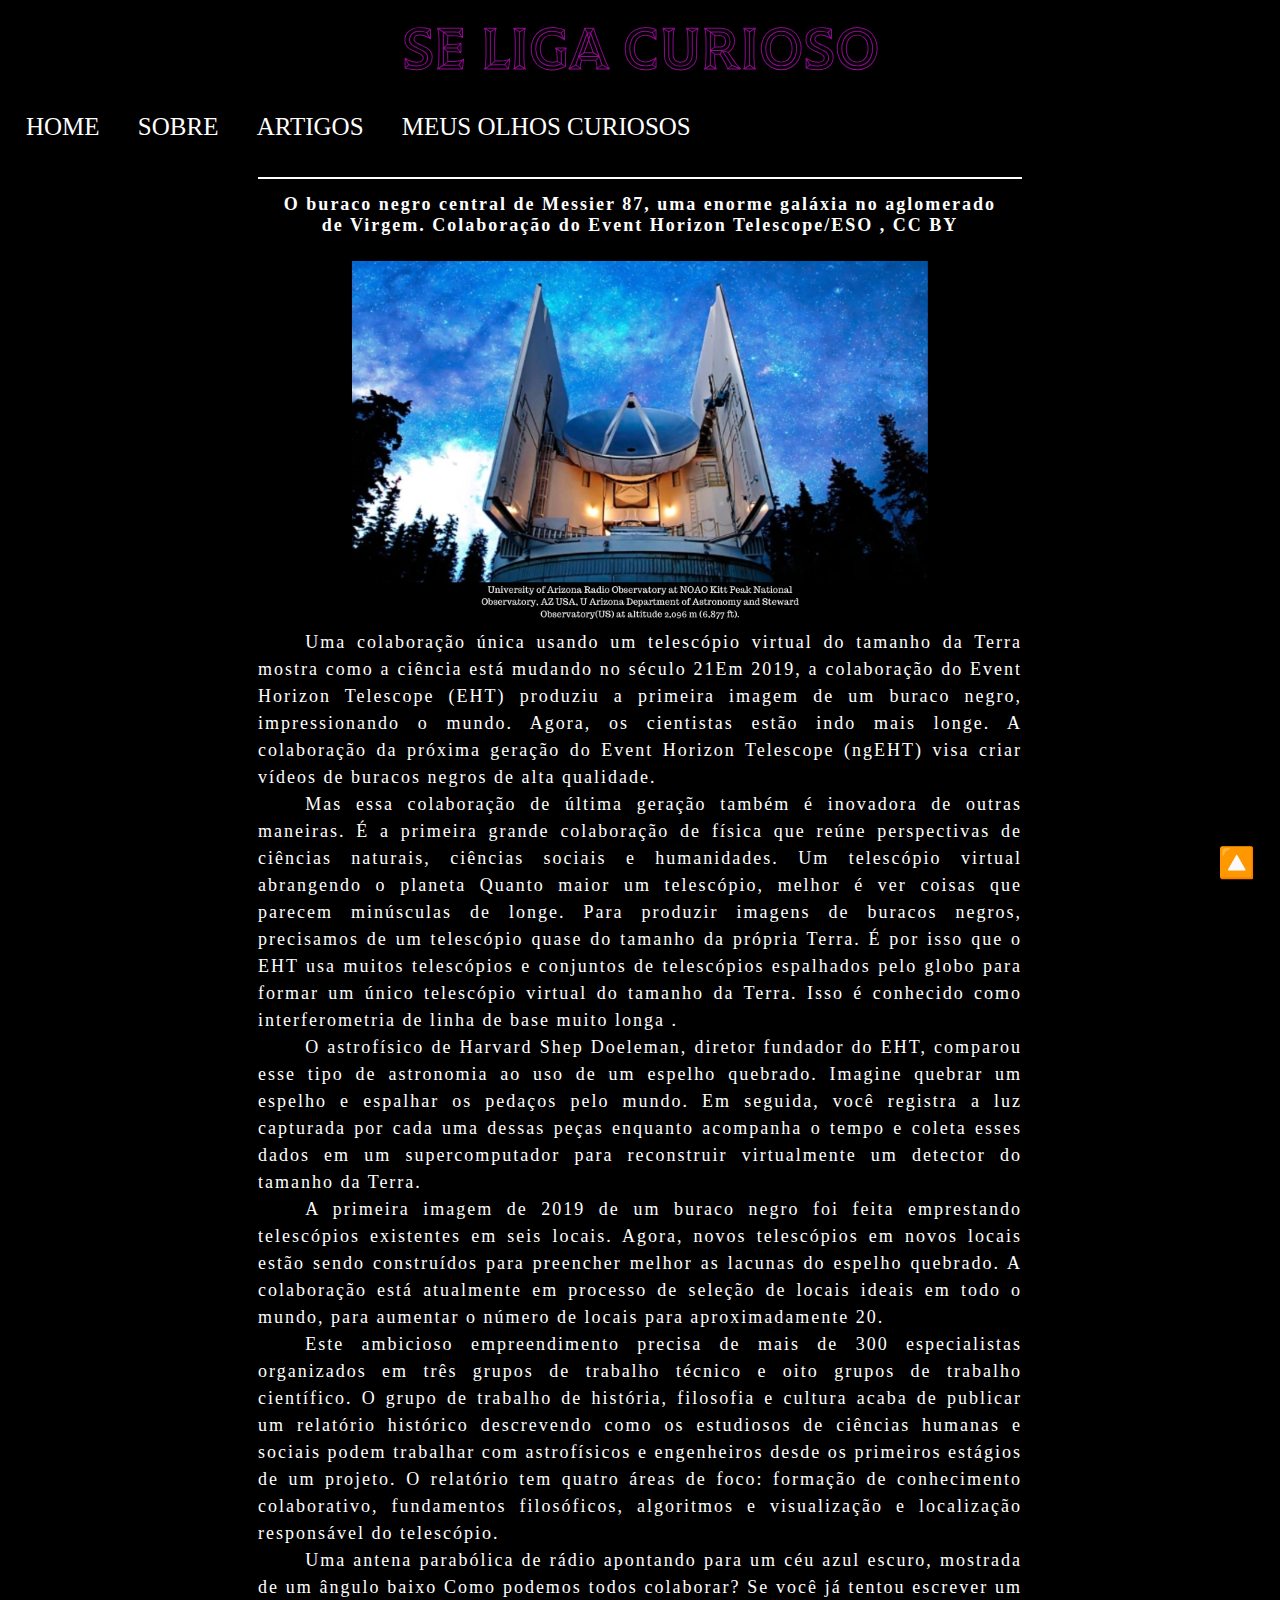
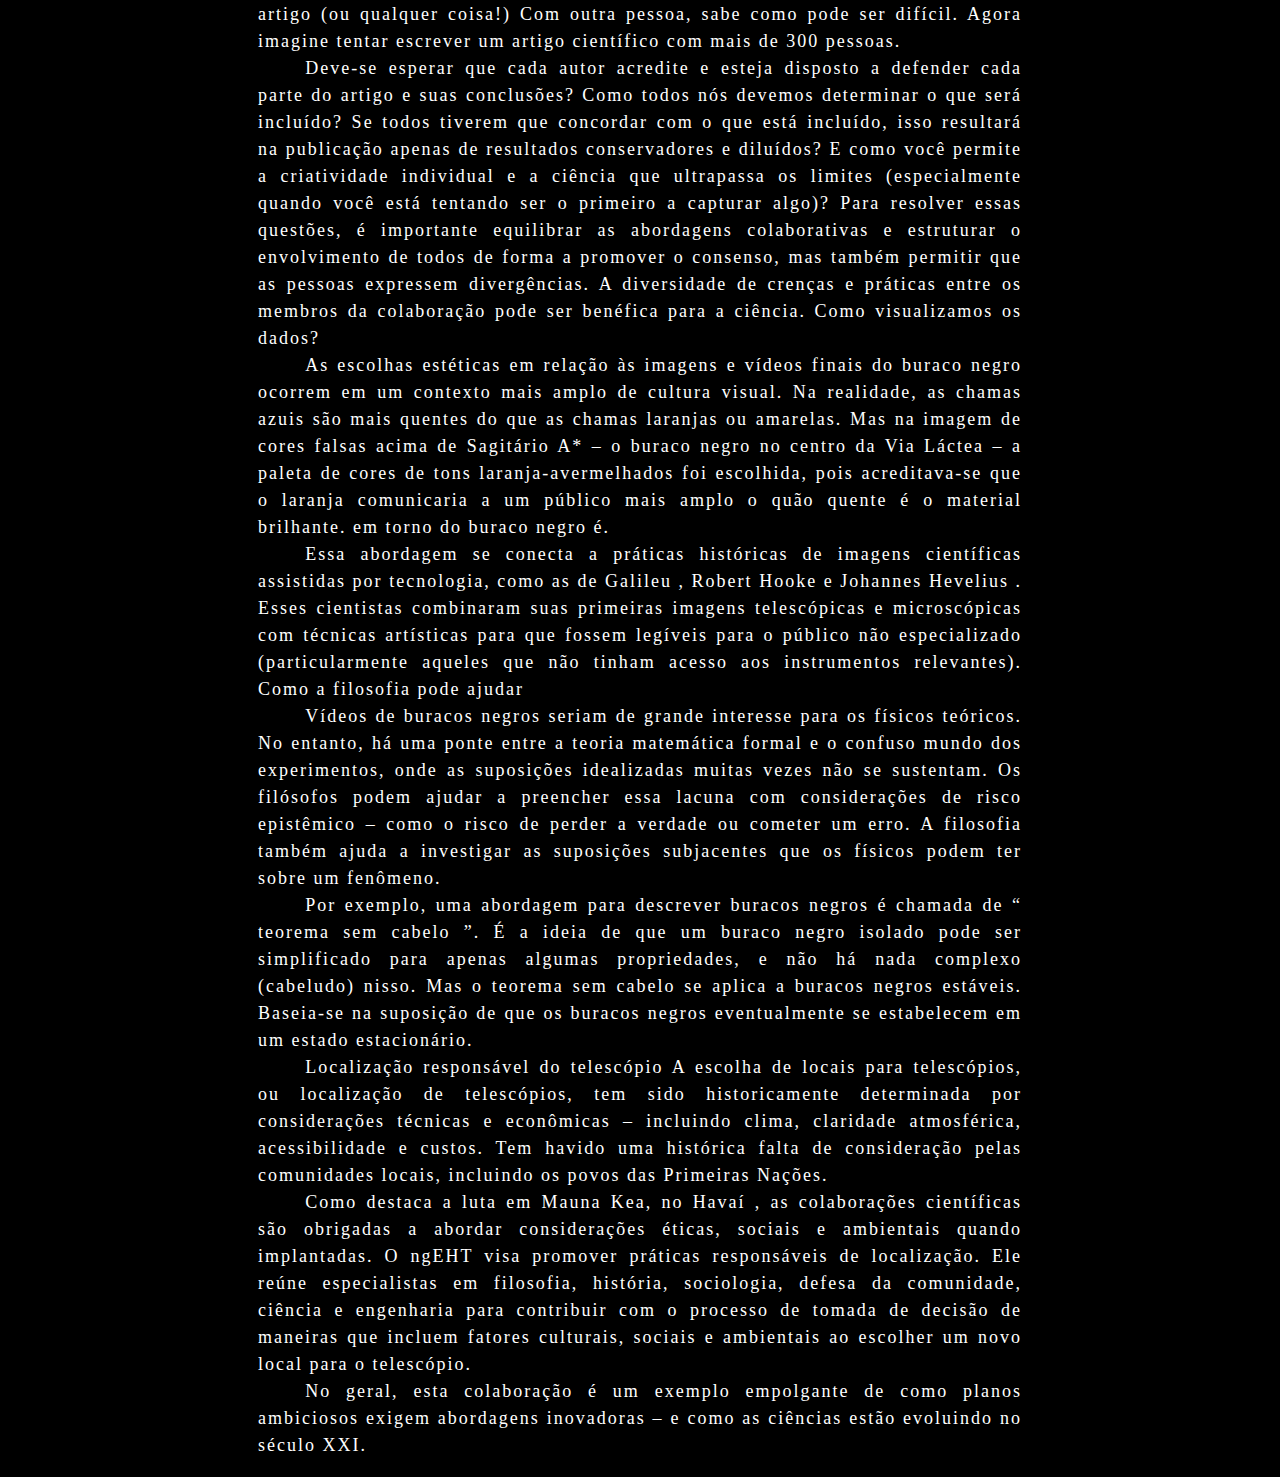
<file: index-nasa-black-hole.html>
<!DOCTYPE html>
<html lang="pt-BR">

<head>
    <meta charset="UTF-8">
    <meta http-equiv="X-UA-Compatible" content="IE=edge">
    <meta name="viewport" content="width=device-width, initial-scale=1.0">
    <title>O buraco negro central de Messier 87, uma enorme galáxia no aglomerado de
        Virgem. Colaboração do Event Horizon Telescope/ESO , CC BY</title>
    <link rel="stylesheet" href="style-artigos.css">
    <link rel="stylesheet"
        href="https://fonts.googleapis.com/css2?family=Material+Symbols+Outlined:opsz,wght,FILL,GRAD@20..48,100..700,0..1,-50..200" />
</head>

<body>
    <header>
        <div class="content-header">
            <h1>SE LIGA CURIOSO</h1>
        </div>

        <nav>
            <ul>
                <li><a href="index.html">HOME</a></li>
                <li><a href="index-sobre.html">SOBRE</a></li>
                <li><a href="#artigos">ARTIGOS</a></li>
                <li><a href="#">MEUS OLHOS CURIOSOS</a></li>

            </ul>
        </nav>
        <span id="btn-mobile" class="material-symbols-outlined" onclick="showMenu()">
            menu
        </span>
        <menu class="menu">
            <ul>
                <li><a href="index.html">HOME</a></li>
                <li><a href="index-sobre.html">SOBRE</a></li>
                <li><a href="index.html">ARTIGOS</a></li>
                <li><a href="#">MEUS OLHOS CURIOSOS</a></li>
            </ul>
        </menu>
    </header>

    <main>
        <section class="article-section">
            <div class="content">
                <div class="content-box">
                    <h2 class="main-title">O buraco negro central de Messier 87, uma enorme galáxia no aglomerado de
                        Virgem. Colaboração do Event Horizon Telescope/ESO , CC BY
                    </h2>
                    <img src="telescópio-nasa.jpeg" alt="Event Horizon Telescope/ESO" class="imagem-wrap">

                    <p>Uma colaboração única usando um telescópio virtual do tamanho da Terra mostra como a ciência está
                        mudando no século 21Em 2019, a colaboração do Event Horizon Telescope (EHT) produziu a primeira
                        imagem de um buraco negro, impressionando o mundo.
                        Agora, os cientistas estão indo mais longe. A colaboração da próxima geração do Event Horizon
                        Telescope (ngEHT) visa criar vídeos de buracos negros de alta qualidade.</p>
                    <p>Mas essa colaboração de última geração também é inovadora de outras maneiras. É a primeira grande
                        colaboração de física que reúne perspectivas de ciências naturais, ciências sociais e
                        humanidades.
                        Um telescópio virtual abrangendo o planeta
                        Quanto maior um telescópio, melhor é ver coisas que parecem minúsculas de longe. Para produzir
                        imagens de buracos negros, precisamos de um telescópio quase do tamanho da própria Terra. É por
                        isso que o EHT usa muitos telescópios e conjuntos de telescópios espalhados pelo globo para
                        formar um único telescópio virtual do tamanho da Terra. Isso é conhecido como interferometria de
                        linha de base muito longa .</p>
                    <p>O astrofísico de Harvard Shep Doeleman, diretor fundador do EHT, comparou esse tipo de astronomia
                        ao uso de um espelho quebrado. Imagine quebrar um espelho e espalhar os pedaços pelo mundo. Em
                        seguida, você registra a luz capturada por cada uma dessas peças enquanto acompanha o tempo e
                        coleta esses dados em um supercomputador para reconstruir virtualmente um detector do tamanho da
                        Terra.</p>
                    <p>A primeira imagem de 2019 de um buraco negro foi feita emprestando telescópios existentes em seis
                        locais. Agora, novos telescópios em novos locais estão sendo construídos para preencher melhor
                        as lacunas do espelho quebrado. A colaboração está atualmente em processo de seleção de locais
                        ideais em todo o mundo, para aumentar o número de locais para aproximadamente 20.</p>
                    <p>Este ambicioso empreendimento precisa de mais de 300 especialistas organizados em três grupos de
                        trabalho técnico e oito grupos de trabalho científico. O grupo de trabalho de história,
                        filosofia e cultura acaba de publicar um relatório histórico descrevendo como os estudiosos de
                        ciências humanas e sociais podem trabalhar com astrofísicos e engenheiros desde os primeiros
                        estágios de um projeto.
                        O relatório tem quatro áreas de foco: formação de conhecimento colaborativo, fundamentos
                        filosóficos, algoritmos e visualização e localização responsável do telescópio.</p>
                    <p>Uma antena parabólica de rádio apontando para um céu azul escuro, mostrada de um ângulo baixo
                        Como podemos todos colaborar?
                        Se você já tentou escrever um artigo (ou qualquer coisa!) Com outra pessoa, sabe como pode ser
                        difícil. Agora imagine tentar escrever um artigo científico com mais de 300 pessoas.</p>
                    <p>Deve-se esperar que cada autor acredite e esteja disposto a defender cada parte do artigo e suas
                        conclusões? Como todos nós devemos determinar o que será incluído? Se todos tiverem que
                        concordar com o que está incluído, isso resultará na publicação apenas de resultados
                        conservadores e diluídos? E como você permite a criatividade individual e a ciência que
                        ultrapassa os limites (especialmente quando você está tentando ser o primeiro a capturar algo)?
                        Para resolver essas questões, é importante equilibrar as abordagens colaborativas e estruturar o
                        envolvimento de todos de forma a promover o consenso, mas também permitir que as pessoas
                        expressem divergências. A diversidade de crenças e práticas entre os membros da colaboração pode
                        ser benéfica para a ciência.
                        Como visualizamos os dados?</p>
                    <p>As escolhas estéticas em relação às imagens e vídeos finais do buraco negro ocorrem em um
                        contexto mais amplo de cultura visual.
                        Na realidade, as chamas azuis são mais quentes do que as chamas laranjas ou amarelas. Mas na
                        imagem de cores falsas acima de Sagitário A* – o buraco negro no centro da Via Láctea – a paleta
                        de cores de tons laranja-avermelhados foi escolhida, pois acreditava-se que o laranja
                        comunicaria a um público mais amplo o quão quente é o material brilhante. em torno do buraco
                        negro é.</p>
                    <p>Essa abordagem se conecta a práticas históricas de imagens científicas assistidas por tecnologia,
                        como as de Galileu , Robert Hooke e Johannes Hevelius . Esses cientistas combinaram suas
                        primeiras imagens telescópicas e microscópicas com técnicas artísticas para que fossem legíveis
                        para o público não especializado (particularmente aqueles que não tinham acesso aos instrumentos
                        relevantes).
                        Como a filosofia pode ajudar</p>
                    <p>Vídeos de buracos negros seriam de grande interesse para os físicos teóricos. No entanto, há uma
                        ponte entre a teoria matemática formal e o confuso mundo dos experimentos, onde as suposições
                        idealizadas muitas vezes não se sustentam.
                        Os filósofos podem ajudar a preencher essa lacuna com considerações de risco epistêmico – como o
                        risco de perder a verdade ou cometer um erro. A filosofia também ajuda a investigar as
                        suposições subjacentes que os físicos podem ter sobre um fenômeno.</p>
                    <p>Por exemplo, uma abordagem para descrever buracos negros é chamada de “ teorema sem cabelo ”. É a
                        ideia de que um buraco negro isolado pode ser simplificado para apenas algumas propriedades, e
                        não há nada complexo (cabeludo) nisso. Mas o teorema sem cabelo se aplica a buracos negros
                        estáveis. Baseia-se na suposição de que os buracos negros eventualmente se estabelecem em um
                        estado estacionário.</p>
                    <p>Localização responsável do telescópio
                        A escolha de locais para telescópios, ou localização de telescópios, tem sido historicamente
                        determinada por considerações técnicas e econômicas – incluindo clima, claridade atmosférica,
                        acessibilidade e custos. Tem havido uma histórica falta de consideração pelas comunidades
                        locais, incluindo os povos das Primeiras Nações.</p>
                    <p>Como destaca a luta em Mauna Kea, no Havaí , as colaborações científicas são obrigadas a abordar
                        considerações éticas, sociais e ambientais quando implantadas.
                        O ngEHT visa promover práticas responsáveis ​​de localização. Ele reúne especialistas em
                        filosofia, história, sociologia, defesa da comunidade, ciência e engenharia para contribuir com
                        o processo de tomada de decisão de maneiras que incluem fatores culturais, sociais e ambientais
                        ao escolher um novo local para o telescópio.</p>
                    <p>No geral, esta colaboração é um exemplo empolgante de como planos ambiciosos exigem abordagens
                        inovadoras – e como as ciências estão evoluindo no século XXI.</p>
                </div>


        </section>
    </main>

    <footer>
        <div class="top">
            <u id="btn">🔼</u>
        </div>



    </footer>

    <script src="script.js"></script>

</body>

</html>
</file>
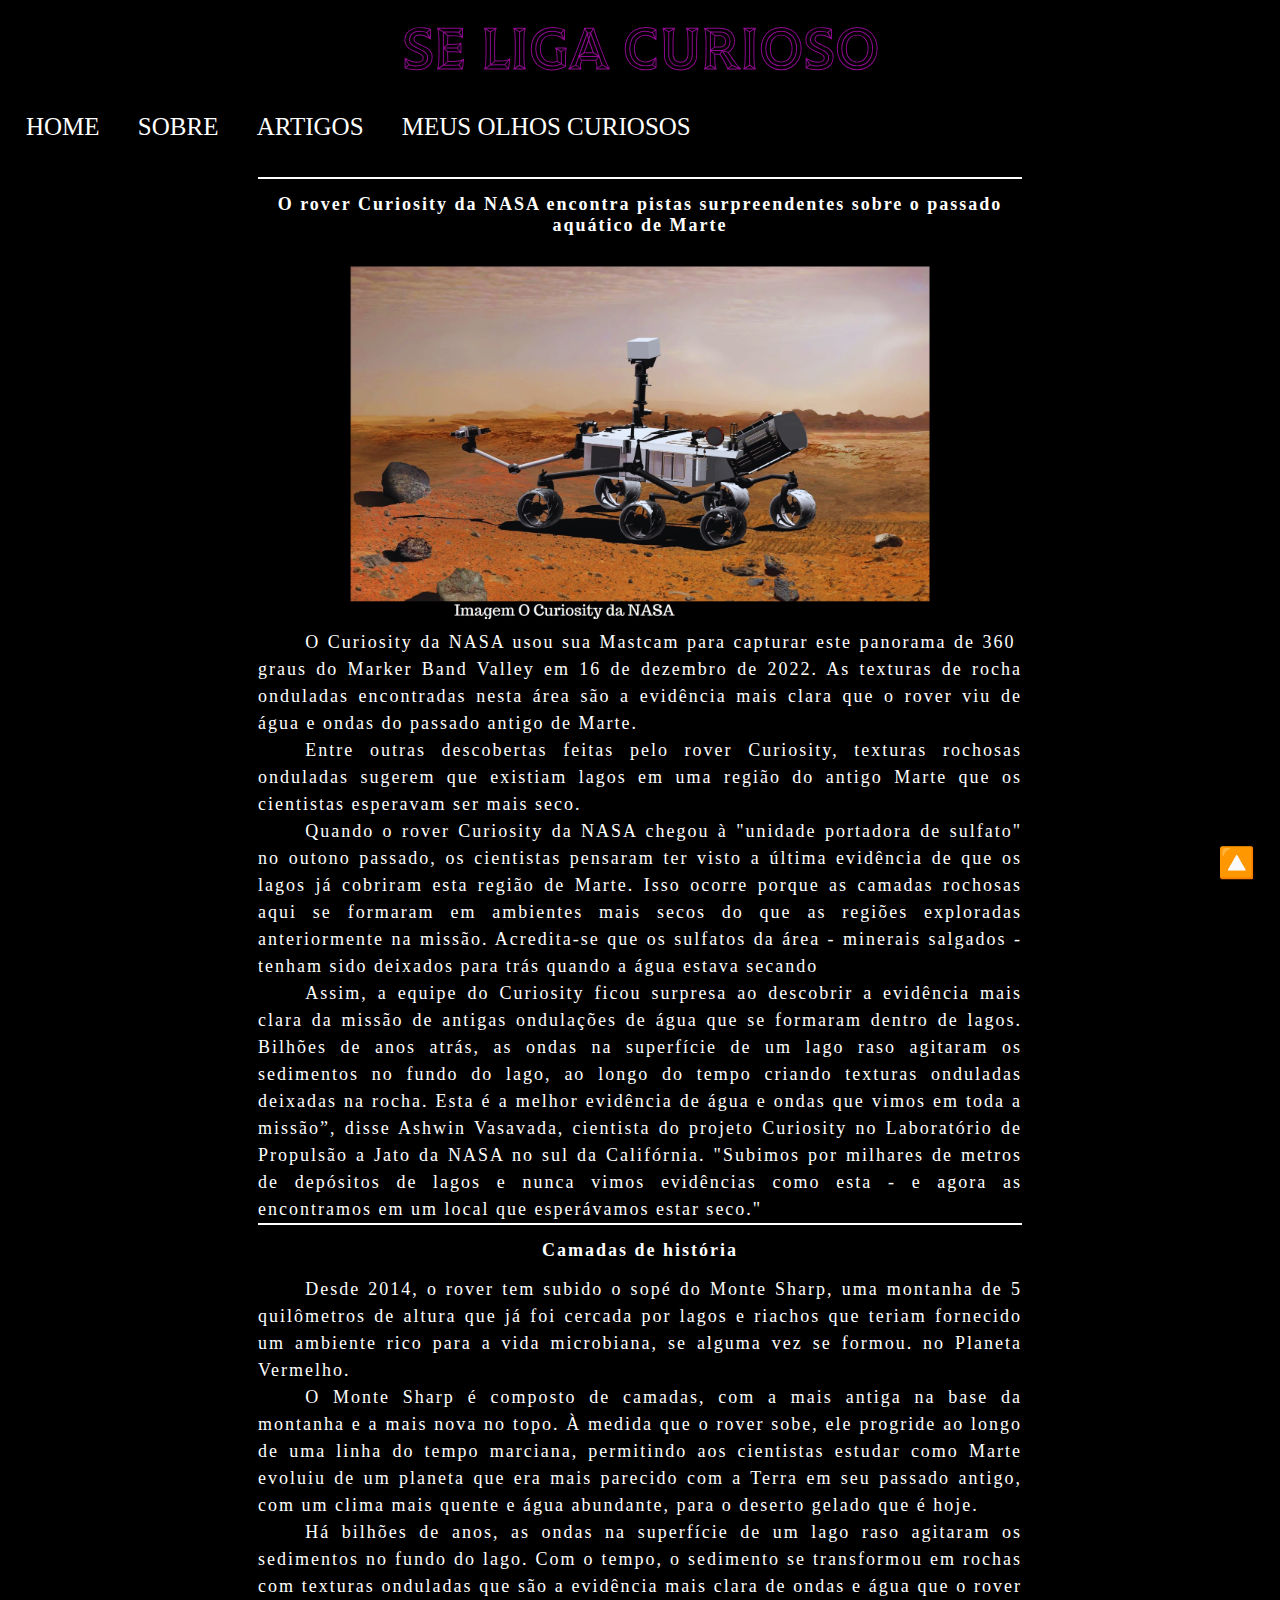
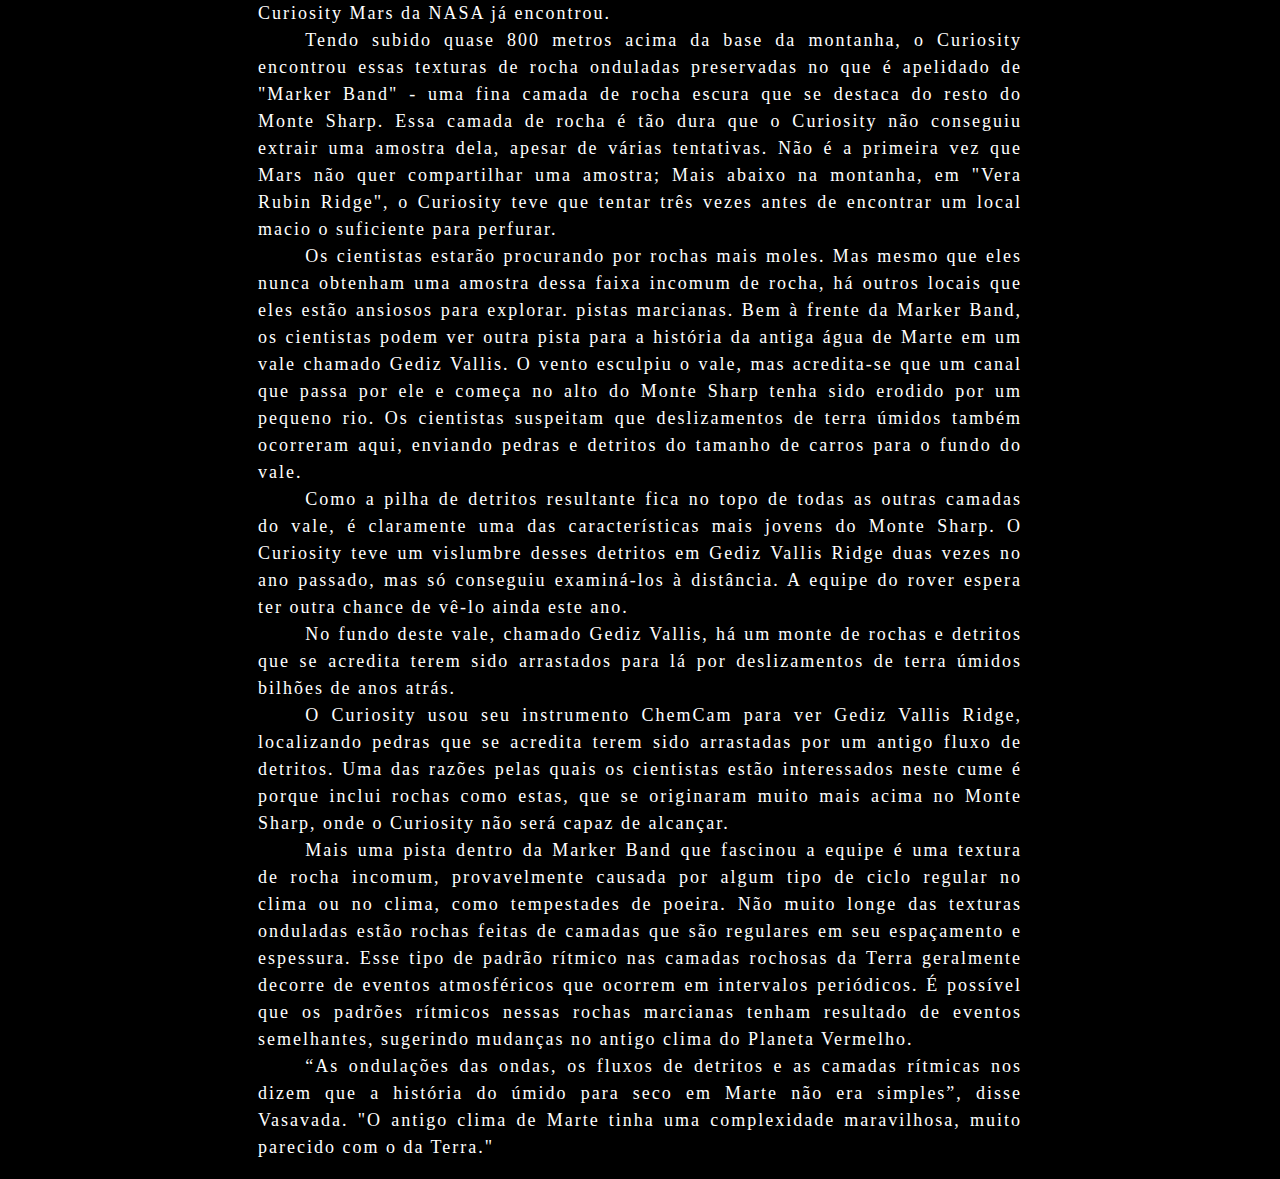
<file: index-nasa-rover-curiosity.html>
<!DOCTYPE html>
<html lang="pt-BR">

<head>
    <meta charset="UTF-8">
    <meta http-equiv="X-UA-Compatible" content="IE=edge">
    <meta name="viewport" content="width=device-width, initial-scale=1.0">
    <title>O rover Curiosity da NASA encontra pistas surpreendentes sobre o passado aquático de Marte</title>
    <link rel="stylesheet" href="style-artigos.css">
    <link rel="stylesheet"
        href="https://fonts.googleapis.com/css2?family=Material+Symbols+Outlined:opsz,wght,FILL,GRAD@20..48,100..700,0..1,-50..200" />
</head>

<body>
    <header>
        <div class="content-header">
            <h1>SE LIGA CURIOSO</h1>
        </div>

        <nav>
            <ul>
                <li><a href="index.html">HOME</a></li>
                <li><a href="#">SOBRE</a></li>
                <li><a href="#artigos">ARTIGOS</a></li>
                <li><a href="#">MEUS OLHOS CURIOSOS</a></li>

            </ul>
        </nav>
        <span id="btn-mobile" class="material-symbols-outlined" onclick="showMenu()">
            menu
        </span>
        <menu class="menu">
            <ul>
                <li><a href="index.html">HOME</a></li>
                <li><a href="#">SOBRE</a></li>
                <li><a href="index.html">ARTIGOS</a></li>
                <li><a href="#">MEUS OLHOS CURIOSOS</a></li>
            </ul>
        </menu>
    </header>

    <main>
        <section class="article-section">
            <div class="content">
                <div class="content-box">
                    <h2 class="main-title">O rover Curiosity da NASA encontra pistas surpreendentes sobre o passado aquático de Marte</h2>
                    <img src="rover-mars.jpg" alt="Rover da Nasa na superfície de Marte" class="imagem-wrap">
                   
                    <p> O Curiosity da NASA usou sua Mastcam para capturar este panorama de 360 ​​graus do Marker Band
                        Valley em 16 de dezembro de 2022. As texturas de rocha onduladas encontradas nesta área são a
                        evidência mais clara que o rover viu de água e ondas do passado antigo de Marte.</p>
                    <p> Entre outras descobertas feitas pelo rover Curiosity, texturas rochosas onduladas sugerem que
                        existiam lagos em uma região do antigo Marte que os cientistas esperavam ser mais seco.</p>

                    <p>Quando o rover Curiosity da NASA chegou à "unidade portadora de sulfato" no outono passado, os
                        cientistas pensaram ter visto a última evidência de que os lagos já cobriram esta região de
                        Marte. Isso ocorre porque as camadas rochosas aqui se formaram em ambientes mais secos do que as
                        regiões exploradas anteriormente na missão. Acredita-se que os sulfatos da área - minerais
                        salgados - tenham sido deixados para trás quando a água estava secando</p>
                    <p>Assim, a equipe do Curiosity ficou surpresa ao descobrir a evidência mais clara da missão de
                        antigas ondulações de água que se formaram dentro de lagos. Bilhões de anos atrás, as ondas na
                        superfície de um lago raso agitaram os sedimentos no fundo do lago, ao longo do tempo criando
                        texturas onduladas deixadas na rocha.
                        Esta é a melhor evidência de água e ondas que vimos em toda a missão”, disse Ashwin Vasavada,
                        cientista do projeto Curiosity no Laboratório de Propulsão a Jato da NASA no sul da Califórnia.
                        "Subimos por milhares de metros de depósitos de lagos e nunca vimos evidências como esta - e
                        agora as encontramos em um local que esperávamos estar seco."
                    </p>
                    <h2 class="main-title">Camadas de história</h2>

                    <p>Desde 2014, o rover tem subido o sopé do Monte Sharp, uma montanha de 5 quilômetros de altura que
                        já foi cercada por lagos e riachos que teriam fornecido um ambiente rico para a vida microbiana,
                        se alguma vez se formou. no Planeta Vermelho.</p>
                    <p> O Monte Sharp é composto de camadas, com a mais antiga na base da montanha e a mais nova no
                        topo. À medida que o rover sobe, ele progride ao longo de uma linha do tempo marciana,
                        permitindo aos cientistas estudar como Marte evoluiu de um planeta que era mais parecido com a
                        Terra em seu passado antigo, com um clima mais quente e água abundante, para o deserto gelado
                        que é hoje.</p>
                    <p>Há bilhões de anos, as ondas na superfície de um lago raso agitaram os sedimentos no fundo do
                        lago. Com o tempo, o sedimento se transformou em rochas com texturas onduladas que são a
                        evidência mais clara de ondas e água que o rover Curiosity Mars da NASA já encontrou.</p>
                    <p>Tendo subido quase 800 metros acima da base da montanha, o Curiosity encontrou essas texturas de
                        rocha onduladas preservadas no que é apelidado de "Marker Band" - uma fina camada de rocha
                        escura que se destaca do resto do Monte Sharp. Essa camada de rocha é tão dura que o Curiosity
                        não conseguiu extrair uma amostra dela, apesar de várias tentativas. Não é a primeira vez que
                        Mars não quer compartilhar uma amostra; Mais abaixo na montanha, em "Vera Rubin Ridge", o
                        Curiosity teve que tentar três vezes antes de encontrar um local macio o suficiente para
                        perfurar.
                    </p>
                    <p>Os cientistas estarão procurando por rochas mais moles. Mas mesmo que eles nunca obtenham uma
                        amostra dessa faixa incomum de rocha, há outros locais que eles estão ansiosos para explorar.
                        pistas marcianas. Bem à frente da Marker Band, os cientistas podem ver outra pista para a
                        história da antiga água de Marte em um vale chamado Gediz Vallis. O vento esculpiu o vale, mas
                        acredita-se que um canal que passa por ele e começa no alto do Monte Sharp tenha sido erodido
                        por um pequeno rio. Os cientistas suspeitam que deslizamentos de terra úmidos também ocorreram
                        aqui, enviando pedras e detritos do tamanho de carros para o fundo do vale.</p>
                    <p>Como a pilha de detritos resultante fica no topo de todas as outras camadas do vale, é claramente
                        uma das características mais jovens do Monte Sharp. O Curiosity teve um vislumbre desses
                        detritos em Gediz Vallis Ridge duas vezes no ano passado, mas só conseguiu examiná-los à
                        distância. A equipe do rover espera ter outra chance de vê-lo ainda este ano.</p>
                    <p> No fundo deste vale, chamado Gediz Vallis, há um monte de rochas e detritos que se acredita
                        terem sido arrastados para lá por deslizamentos de terra úmidos bilhões de anos atrás. </p>
                    <p> O Curiosity usou seu instrumento ChemCam para ver Gediz Vallis Ridge, localizando pedras que se
                        acredita terem sido arrastadas por um antigo fluxo de detritos. Uma das razões pelas quais os
                        cientistas estão interessados ​​neste cume é porque inclui rochas como estas, que se originaram
                        muito mais acima no Monte Sharp, onde o Curiosity não será capaz de alcançar.</p>
                    <p>Mais uma pista dentro da Marker Band que fascinou a equipe é uma textura de rocha incomum,
                        provavelmente causada por algum tipo de ciclo regular no clima ou no clima, como tempestades de
                        poeira. Não muito longe das texturas onduladas estão rochas feitas de camadas que são regulares
                        em seu espaçamento e espessura. Esse tipo de padrão rítmico nas camadas rochosas da Terra
                        geralmente decorre de eventos atmosféricos que ocorrem em intervalos periódicos. É possível que
                        os padrões rítmicos nessas rochas marcianas tenham resultado de eventos semelhantes, sugerindo
                        mudanças no antigo clima do Planeta Vermelho.</p>
                    <p> “As ondulações das ondas, os fluxos de detritos e as camadas rítmicas nos dizem que a história
                        do úmido para seco em Marte não era simples”, disse Vasavada. "O antigo clima de Marte tinha uma
                        complexidade maravilhosa, muito parecido com o da Terra."</p>
                </div>


        </section>
    </main>

    <footer>
        <div class="top">
            <u id="btn">🔼</u>
        </div>



    </footer>

    <script src="script.js"></script>

</body>

</html>
</file>
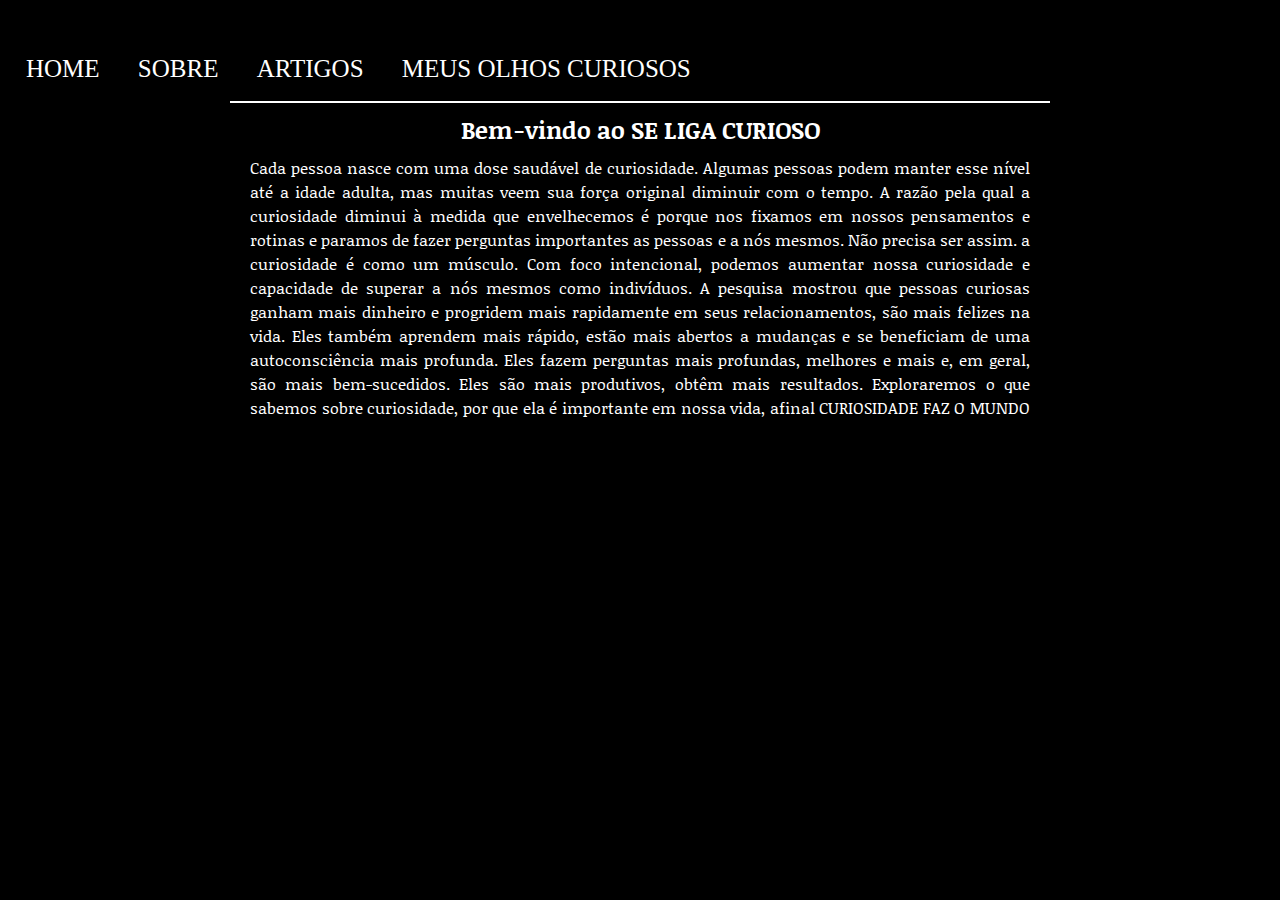
<file: index-sobre.html>
<!DOCTYPE html>
<html lang="pt-BR">

<head>
    <meta charset="UTF-8">
    <meta http-equiv="X-UA-Compatible" content="IE=edge">
    <meta name="viewport" content="width=device-width, initial-scale=1.0">
    <title>Se liga curioso</title>
    <link rel="stylesheet" href="style-sobre-nos.css">
    <link rel="stylesheet"
        href="https://fonts.googleapis.com/css2?family=Material+Symbols+Outlined:opsz,wght,FILL,GRAD@48,400,0,0" />
</head>

<body>
    <header>
        <div class="content-header">
            <h1>SE LIGA CURIOSO</h1>
        </div>

        <nav>
            <ul>
                <li><a href="index.html">HOME</a></li>
                <li><a href="index-sobre.html">SOBRE</a></li>
                <li><a href="index.html">ARTIGOS</a></li>
                <li><a href="#">MEUS OLHOS CURIOSOS</a></li>

            </ul>
        </nav>
        <span id="btn-mobile" class="material-symbols-outlined" onclick="showMenu()">
            menu
        </span>
        <menu class="menu">
            <ul>
                <li><a href="index.html">HOME</a></li>
                <li><a href="index-sobre.html">SOBRE</a></li>
                <li><a href="index.html">ARTIGOS</a></li>
                <li><a href="#">MEUS OLHOS CURIOSOS</a></li>
            </ul>
        </menu>
    </header>

    <section class="element-about">

        <div class="content-about">
            <h2>Bem-vindo ao SE LIGA CURIOSO</h2>
            <div class="box-about">
                <p>Cada pessoa nasce com uma dose saudável de curiosidade. Algumas pessoas podem manter esse nível até a
                    idade adulta, mas muitas veem sua força original diminuir com o tempo. A razão pela qual a
                    curiosidade diminui à medida que envelhecemos é porque nos fixamos em nossos pensamentos e rotinas e
                    paramos de fazer perguntas importantes as pessoas e a nós mesmos.
                    Não precisa ser assim. a curiosidade é como um músculo. Com foco intencional, podemos aumentar nossa
                    curiosidade e capacidade de superar a nós mesmos como indivíduos. A pesquisa mostrou que pessoas
                    curiosas ganham mais dinheiro e progridem mais rapidamente em seus relacionamentos, são mais felizes
                    na vida. Eles também aprendem mais rápido, estão mais abertos a mudanças e se beneficiam de uma
                    autoconsciência mais profunda. Eles fazem perguntas mais profundas, melhores e mais e, em geral, são
                    mais bem-sucedidos. Eles são mais produtivos, obtêm mais resultados.
                    Exploraremos o que sabemos sobre curiosidade, por que ela é importante em nossa vida, afinal
                    CURIOSIDADE FAZ O MUNDO GIRAR.</p>
            </div>

        </div>

    </section>



    <script src="script.js"></script>
</body>
</file>
<file: style-artigos.css>
@import url('https://fonts.googleapis.com/css2?family=News+Cycle:wght@700&family=Noticia+Text&display=swap');
@import url('https://fonts.googleapis.com/css2?family=Tilt+Prism&display=swap');

* {
    margin: 0;
    padding: 0;
}

:root {
    --cor-nav-bar: #242323;
    --cor-primaria: #ffff;
    --cor-preta: #000;
    --font-metaverso: 'Noticia Text', serif;
    --font-titulo: 'Tilt Prism', cursive;
    --efeito-hover: rgb(143, 10, 143);
}

html,
body {

    scroll-behavior: smooth;
    max-width: 100%;
    overflow-x: hidden;
    background-color: var(--cor-preta);
}

nav {
    background-color: var(--cor-preta);
    padding: 10px;
    font-size: 25px;
}

nav ul li {
    display: inline-block;
    color: var(--cor-primaria);
    padding: 8px;
    position: relative;
}

nav ul li a {
    color: var(--cor-primaria);
    text-decoration: none;
    padding: 8px;
}

nav ul li a:hover {
    color: rgb(230, 36, 36);
   
}


/*Botão de voltar ao topo*/

.top {
    position: fixed;
    bottom: 20px;
    right: 25px;
}

#btn {
    font-size: 30px;
    text-decoration: none;

    
}

#btn:hover {
    cursor: pointer;
}


.content-header {
    position: relative;
    color: var(--cor-primaria);
    padding: 10px;
    text-align: center;
    animation: animar 4s ease-in-out infinite;
    font-family: var(--font-titulo);
    font-size: 30px;
    overflow-x: hidden;
}
.content-header:hover {
    color:var(--efeito-hover);
    transition: 0.5s ease-in-out;
    cursor: pointer;
}

@keyframes animar {
    0%{
    opacity: 1;
    }
    50%{
    opacity: 0;
    }
    100% {
    opacity: 1;
    }


}


/*Media querry*/

@media only screen and (max-width: 600px) {
    nav {
        display: none;
    }

    menu {
        display: none;
        background-color: var(--cor-nav-bar);
        padding: 8px;
        height: 100vw;
        width: 100%;
    }

    #btn-mobile {
        color: var(--cor-primaria);
        background-color: #000;
        font-size: 25px;
        display: block;
    }

    #btn-mobile {
        cursor: pointer;
    }

    menu ul li {
        padding: 8px;
        font-size: 20px;
        list-style: none;
    }

    menu ul li a {
        text-decoration: none;
        color: var(--cor-primaria);
    }

   
    .content-header {
        font-size: 15px;
    }
    .content-news {
        display: flex;
        flex-direction: row;
        flex-wrap: wrap;
    }
    .news-text h2 {
    font-size: 22px;
    text-align: center;
    }
    .news-text h3 {
        font-size: 16px;
        padding: 10px;
    }
    .news-text p {
        font-size: 16px;
    }
    .news-content {
        display: block;
        margin: 0 auto;
        padding: 8px;
    }
    .center-gif{
        display: block;
        margin:  0 auto;
        width: 300px;
      }
      .content {
        display: flex;
        justify-content: center;
        align-items: center;
        margin: auto;
        background-color: var(--cor-preta);
        width: 90%;
        height: auto;
        padding: 8px;
        overflow-x: hidden;
    }
    .content-box {
        
        padding: 10px;
        font-family: var(--fonte);
        background-color: var(--cor-preta);
      }
      
      .content-box h2 {
        text-align: center;
        padding: 15px;
        font-size: 18px;
        color: var(--cor-primaria);
      }
      .content-box .main-title{
        border-top: 2px solid var(--cor-primaria);
      }
      
      .content-box p {
        text-align: center;
        line-height: 1.6em;
        font-size: 18px;
        letter-spacing: 2px;
        color: var(--cor-primaria);
      }
      .imagem-wrap {
        display: block;
        margin: auto;
        padding: 10px;
        width: 90%; 
       
      }
}

@media only screen and (min-width: 600px) and (max-width: 700px) {
    nav {
        display: none;
    }

    menu {
        display: none;
        background-color: var(--cor-nav-bar);
        padding: 8px;
        height: 100vw;
        width: 100%;
    }

    #btn-mobile {
        color: var(--cor-primaria);
        background-color: #000;
        font-size: 25px;
        display: block;
    }

    #btn-mobile {
        cursor: pointer;
    }

    menu ul li {
        padding: 8px;
        font-size: 20px;
        list-style: none;
    }

    menu ul li a {
        text-decoration: none;
        color: var(--cor-primaria);
    }


    .content-header {
        font-size: 15px;
    }
    .content-news {
        display: flex;
        flex-direction: row;
        flex-wrap: wrap;
    }
    .news-text h2 {
    font-size: 18px;
    text-align: center;
    
    }
   
   
    .news-content {
        display: block;
        width: auto;
        padding: 8px;
        
    }
    .center-gif{
        display: block;
        margin:  0 auto;
        width: 300px;
      }
      .content {
        display: flex;
        justify-content: center;
        align-items: center;
        margin: auto;
        background-color: var(--cor-preta);
        width: 90%;
        height: auto;
        padding: 8px;
        overflow-x: hidden;
    }
   

    .content-box {
        padding: 10px;
        font-family: var(--fonte);
        background-color: var(--cor-preta);
      }
      
      .content-box h2 {
        text-align: center;
        padding: 15px;
      }
      .content-box .main-title{
        border-top: 2px solid var(--cor-primaria);
      }
      
      .content-box p {
        text-align: justify;
        line-height: 1.5em;
        font-size: 18px;
        color: var(--cor-primaria);
      }
      .imagem-wrap {
        display: block;
        margin: auto;
        padding: 10px;
        width: 90%; 
       
      }
}

/*telas grande */
@media only screen and (min-width: 768px) {
    nav {
        display: none;
    }

    menu {
        display: none;
        background-color: var(--cor-nav-bar);
        padding: 8px;
        height: 100vw;
        width: 100%;
    }

    #btn-mobile {
        color: var(--cor-primaria);
        background-color: #000;
        font-size: 25px;
        display: block;
    }

    #btn-mobile {
        cursor: pointer;
    }

    menu ul li {
        padding: 8px;
        font-size: 20px;
        list-style: none;
    }

    menu ul li a {
        text-decoration: none;
        color: var(--cor-primaria);
    }

    .content {
        display: flex;
        justify-content: center;
        align-items: center;
        margin: auto;
        box-shadow: 0px 0px 10px rgba(0, 0, 0, 0.3);
        box-sizing: border-box;
        max-width: 900px;
        height: auto;
        padding: 8px;
    }
    
    .content-box {
        padding: 10px;
        font-family: var(--fonte);
        font-size: 18px;
        background-color: var(--cor-preta);
    }
    
    .content-box h2 {
        text-align: center;
        color: var(--cor-primaria);
        padding: 15px;
        font-size: 16px;
    }

    .content-box .main-title{
        border-top: 2px solid var(--cor-primaria);
      }
    
    .content-box p {
        text-align: justify;
        line-height: 1.6em;
        color: var(--cor-primaria);
        text-indent: 1.25cm;
        
    }
    
    .imagem-wrap {
        display: block;
        align-items: center;
        margin: auto;
        padding: 10px;
        width: 90%;
        max-width: 350px;
    }

    
}

@media only screen and (min-width: 1000px) {
    #btn-mobile {
        display: none;
    }

    menu {
        display: none;
    }

    nav {
        display: block;
    }

    .content {
        display: flex;
        justify-content: center;
        align-items: center;
        margin: auto;
        background-color: var(--cor-preta);
        box-shadow: 0px 0px 10px rgba(0, 0, 0, 0.3);
        box-sizing: border-box;
        max-width: 800px;
        height: auto;
        padding: 8px;
    }
    
    .content-box {
    
        padding: 10px;
        font-family: var(--fonte);
        font-size: 18px;
        background-color: var(--cor-preta);
        letter-spacing: 2px;
    }
    
    .content-box h2 {
        text-align: center;
        font-size: 18px;
        padding: 15px;
    }

    .content-box .main-title{
        border-top: 2px solid var(--cor-primaria);
      }
    
    .content-box p {
        text-align: justify;
        line-height: 1.5em;
        
    }
    
    .imagem-wrap {
        display: block;
        align-items: center;
        margin: auto;
        padding: 10px;
        width: 90%;
        max-width: 600px;
    }
   
}
</file>
<file: style-sobre-nos.css>
@import url('https://fonts.googleapis.com/css2?family=News+Cycle:wght@700&family=Noticia+Text&display=swap');
@import url('https://fonts.googleapis.com/css2?family=Tilt+Prism&display=swap');

* {
    margin: 0;
    padding: 0;
}

:root {
    --cor-nav-bar: #242323;
    --cor-primaria: #ffff;
    --cor-preta: #000;
    --font-metaverso: 'Noticia Text', serif;
    --font-titulo: 'Tilt Prism', cursive;
    --efeito-hover: rgb(143, 10, 143);
}

html,
body {

    scroll-behavior: smooth;
    max-width: 100%;
    overflow-x: hidden;
    overflow-y: hidden;
    background-color: var(--cor-preta);
}
nav {
    background-color: var(--cor-preta);
    padding: 10px;
    font-size: 25px;
}

nav ul li {
    display: inline-block;
    color: var(--cor-primaria);
    padding: 8px;
    position: relative;
}

nav ul li a {
    color: var(--cor-primaria);
    text-decoration: none;
    padding: 8px;
}

nav ul li a:hover {
    color: rgb(230, 36, 36);
   
}


/*Botão de voltar ao topo*/

.top {
    position: fixed;
    bottom: 20px;
    right: 25px;
}

#btn {
    font-size: 30px;
    text-decoration: none;

    
}

#btn:hover {
    cursor: pointer;
}



@media only screen and (max-width: 600px) {
    nav {
        display: none;
    }

    menu {
        display: none;
        background-color: var(--cor-nav-bar);
        padding: 8px;
        height: 100vw;
        width: 100%;
    }

    #btn-mobile {
        color: var(--cor-primaria);
        background-color: #000;
        font-size: 25px;
        display: block;
    }

    #btn-mobile {
        cursor: pointer;
    }

    menu ul li {
        padding: 8px;
        font-size: 20px;
        list-style: none;
    }

    menu ul li a {
        text-decoration: none;
        color: var(--cor-primaria);
    }

    /*Conteúdo Sobre nós*/
    .content-about{
        border-top: 2px solid var(--cor-primaria);
         background-color: var(--cor-preta);
         width:90%;
         margin: auto;
         height: 300px;
        padding: 10px;
        color: var(--cor-primaria);
         font-family: var(--font-metaverso);
         text-align: center;
     }
     .box-about {
         text-align: justify;
         padding: 10px;
         line-height: 1.5em;
         font-family: var(--font-metaverso);
     }



}

@media only screen and (min-width: 600px) and (max-width: 700px) {
    nav {
        display: none;
    }

    menu {
        display: none;
        background-color: var(--cor-nav-bar);
        padding: 8px;
        height: 100vw;
        width: 100%;
    }

    #btn-mobile {
        color: var(--cor-primaria);
        background-color: #000;
        font-size: 25px;
        display: block;
    }

    #btn-mobile {
        cursor: pointer;
    }

    menu ul li {
        padding: 8px;
        font-size: 20px;
        list-style: none;
    }

    menu ul li a {
        text-decoration: none;
        color: var(--cor-primaria);
    }
    .content-about{
        border-top: 2px solid var(--cor-primaria);
         background-color: var(--cor-preta);
         width:90%;
         margin: auto;
         height: 300px;
        padding: 10px;
        color: var(--cor-primaria);
         font-family: var(--font-metaverso);
         text-align: justify;
     }
     .box-about {
         text-align: center;
         padding: 10px;
         line-height: 1.5em;
         font-family: var(--font-metaverso);
     }
    
}

/*telas grande */
@media only screen and (min-width: 800px) {
    nav {
        display: none;
    }

    menu {
        display: none;
        background-color: var(--cor-nav-bar);
        padding: 8px;
        height: 100vw;
        width: 100%;
    }

    #btn-mobile {
        color: var(--cor-primaria);
        background-color: #000;
        font-size: 25px;
        display: block;
    }

    #btn-mobile {
        cursor: pointer;
    }

    menu ul li {
        padding: 8px;
        font-size: 20px;
        list-style: none;
    }

    menu ul li a {
        text-decoration: none;
        color: var(--cor-primaria);
    }
    .content-about{
        border-top: 2px solid var(--cor-primaria);
         background-color: var(--cor-preta);
         width:800px;
         margin: auto;
         height: 300px;
        padding: 10px;
        color: var(--cor-primaria);
         font-family: var(--font-metaverso);
         text-align: center;
     }
     .box-about {
         text-align: justify;
         padding: 10px;
         line-height: 1.5em;
         font-family: var(--font-metaverso);
     }
}

@media only screen and (min-width: 1000px) {
    #btn-mobile {
        display: none;
    }

    menu {
        display: none;
    }

    nav {
        display: block;
    }

    /*Conteúdo Sobre nós*/

.content-about{
    border-top: 2px solid var(--cor-primaria);
     background-color: var(--cor-preta);
     width: 90%;
     margin: auto;
     height: 300px;
    padding: 10px;
    color: var(--cor-primaria);
     font-family: var(--font-metaverso);
     text-align: center;
 }
 .box-about {
     text-align: justify;
     padding: 10px;
     line-height: 1.5em;
     font-family: var(--font-metaverso);
 }
 .content-about{
    border-top: 2px solid var(--cor-primaria);
     background-color: var(--cor-preta);
     width:800px;
     margin: auto;
     height: 300px;
    padding: 10px;
    color: var(--cor-primaria);
     font-family: var(--font-metaverso);
     text-align: center;
 }
 .box-about {
     text-align: justify;
     padding: 10px;
     line-height: 1.5em;
     font-family: var(--font-metaverso);
 }
    
}
</file>
